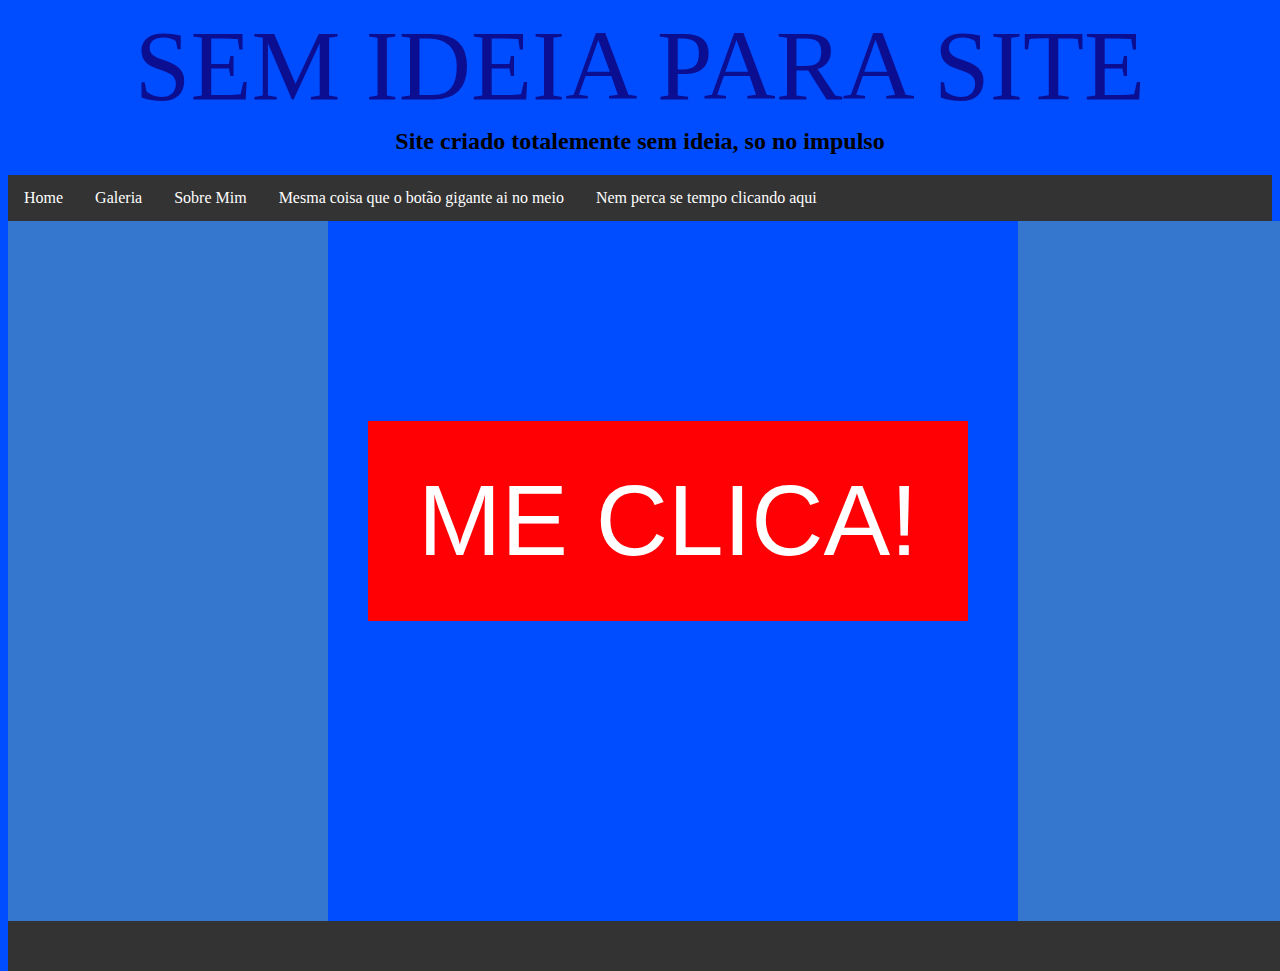
<file: TrabalhoFinal/index.html>
<!doctype html>
<html>
<head>
<meta charset="utf-8">
<title>SiteSemIdeias</title>
<link href="myStyles.css" rel="stylesheet">
<link href="geral.css" rel="stylesheet">
</head>

<body>

<center><div id="titulo">SEM IDEIA PARA SITE</div>

<h2>Site criado totalemente sem ideia, so no impulso</h2></center>
<ul>
  <li><a class="active" href="">Home</a></li>
  <li><a href="galeria.html">Galeria</a></li>
  <li><a href="sobreMim.html">Sobre Mim</a></li>
  <li><a href="joguinho.html">Mesma coisa que o botão gigante ai no meio</a></li>
  <li><a href="avisei.html">Nem perca se tempo clicando aqui</a></li>
</ul>
<div id="container1">
<a href="joguinho.html"><input type="Button" id="botao1" value="ME CLICA!"></a>
<!--<div id="topo"></div>
<div id="corpo"></div>-->
<div id="esquerda">
	
</div>
<div id="direita"></div>
<div id="rodape">
	
</div>
</div>



</body>
</html>
</file>
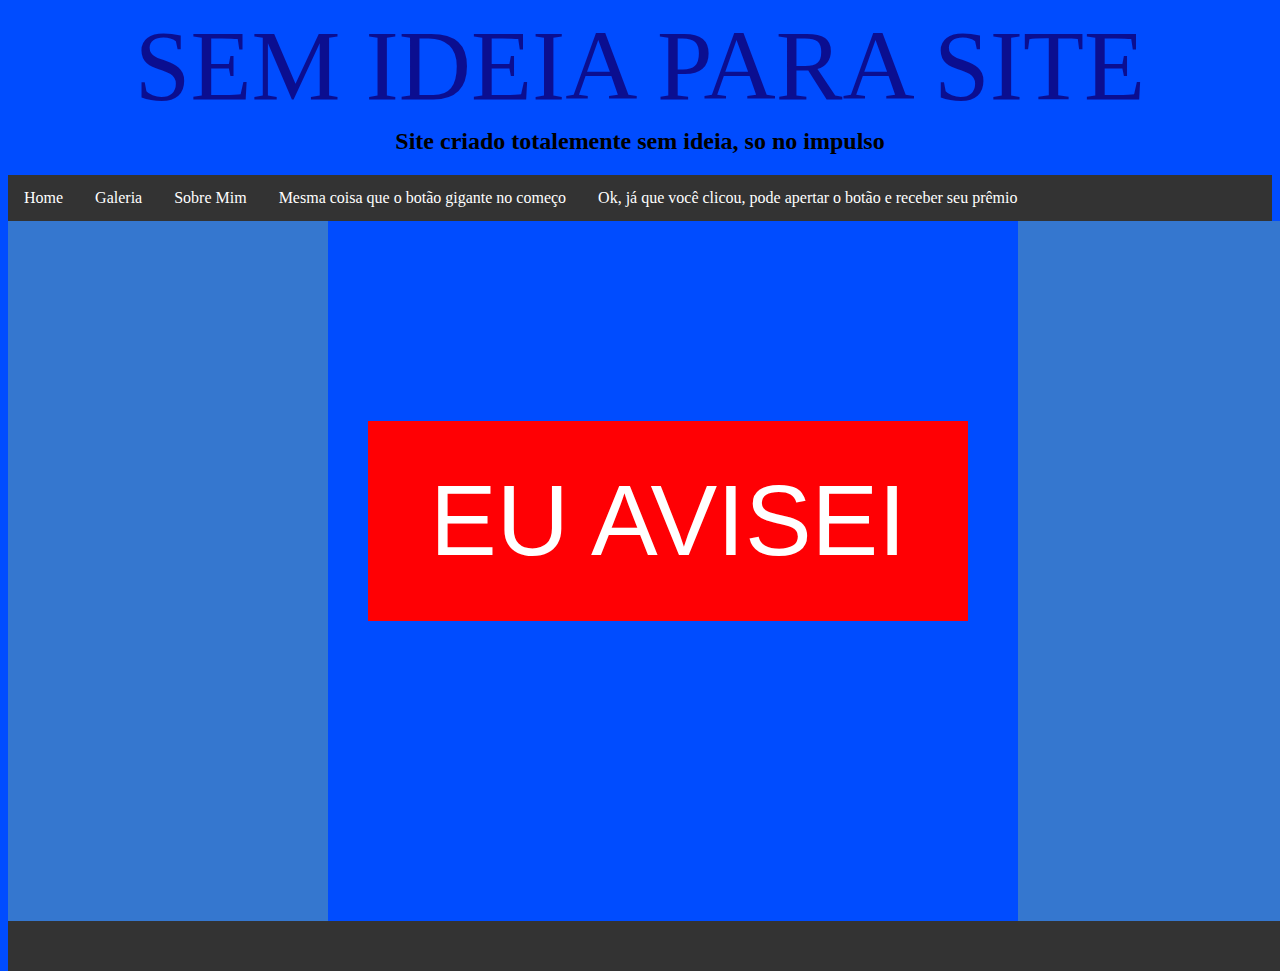
<file: TrabalhoFinal/avisei.html>
<!doctype html>
<html>
<head>
<meta charset="utf-8">
<title>avisei</title>
<link href="myStyles.css" rel="stylesheet">
<link href="geral.css" rel="stylesheet">
</head>

<body>
<center><div id="titulo">SEM IDEIA PARA SITE</div>

<h2>Site criado totalemente sem ideia, so no impulso</h2></center>
<ul>
  <li><a class="active" href="index.html">Home</a></li>
  <li><a href="galeria.html">Galeria</a></li>
  <li><a href="sobreMim.html">Sobre Mim</a></li>
  <li><a href="joguinho.html">Mesma coisa que o botão gigante no começo</a></li>
  <li><a href="">Ok, já que você clicou, pode apertar o botão e receber seu prêmio</a></li>
</ul>
<div id="container1">
<a href="https://www.youtube.com/watch?v=dQw4w9WgXcQ"><input type="Button" id="botao1" value="EU AVISEI"></a>
<div id="esquerda">
	
</div>
<div id="direita"></div>
<div id="rodape"></div>
</div>
</body>
</html>
</file>
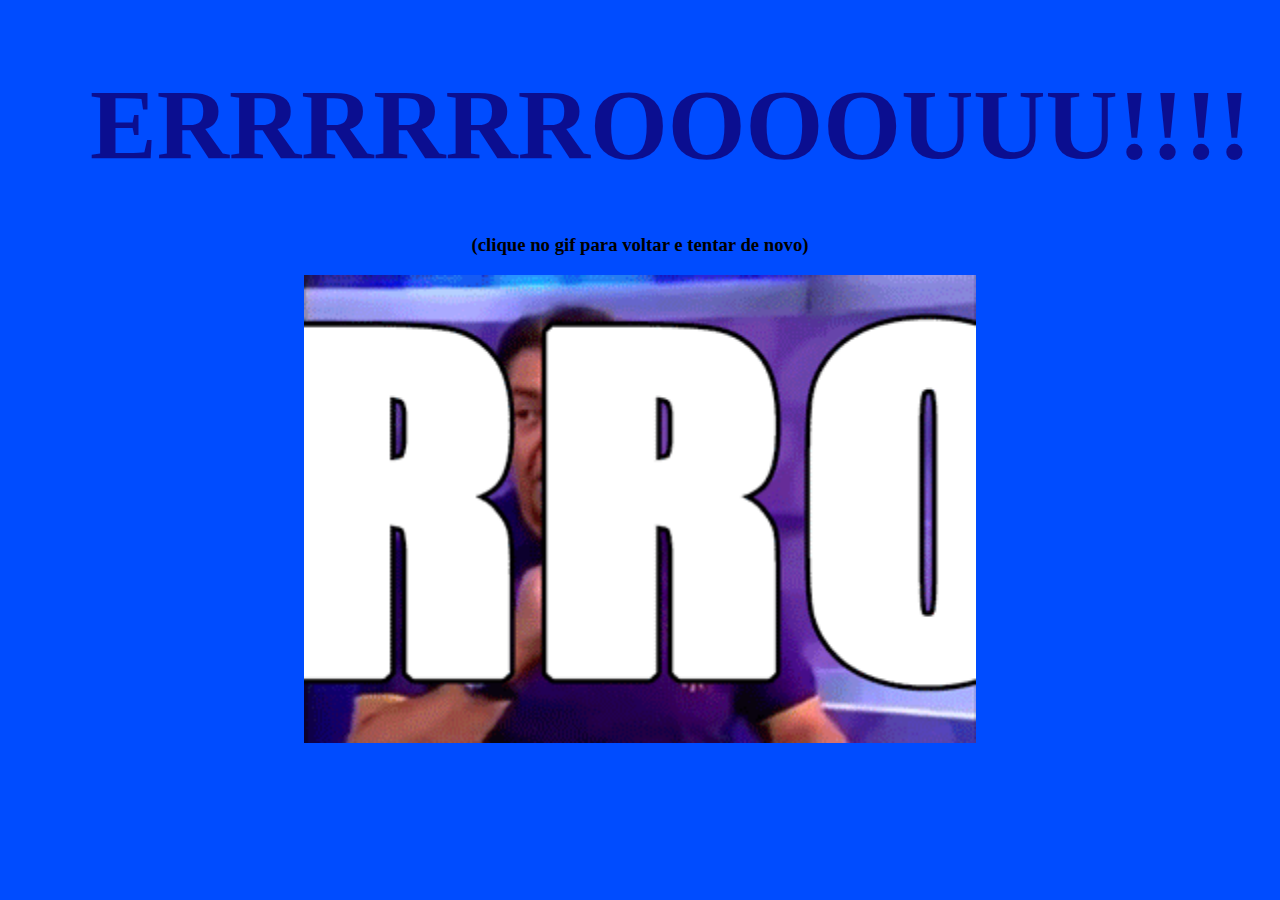
<file: TrabalhoFinal/ERROU.html>
<!doctype html>
<html>
<head>
<meta charset="utf-8">
<title>ERRRRRROU!</title>
<link href="myStyles.css" rel="stylesheet">
<link href="geral.css" rel="stylesheet">
</head>

<body>

<center>
	<h1 id="titulo">ERRRRRROOOOUUU!!!!</h1>
    <h3>(clique no gif para voltar e tentar de novo)</h3>
	<a href="joguinho.html"><img src = "img/ERROU.gif" id="errou" alt="errooou!"></a>
</center>

</body>
</html>
</file>
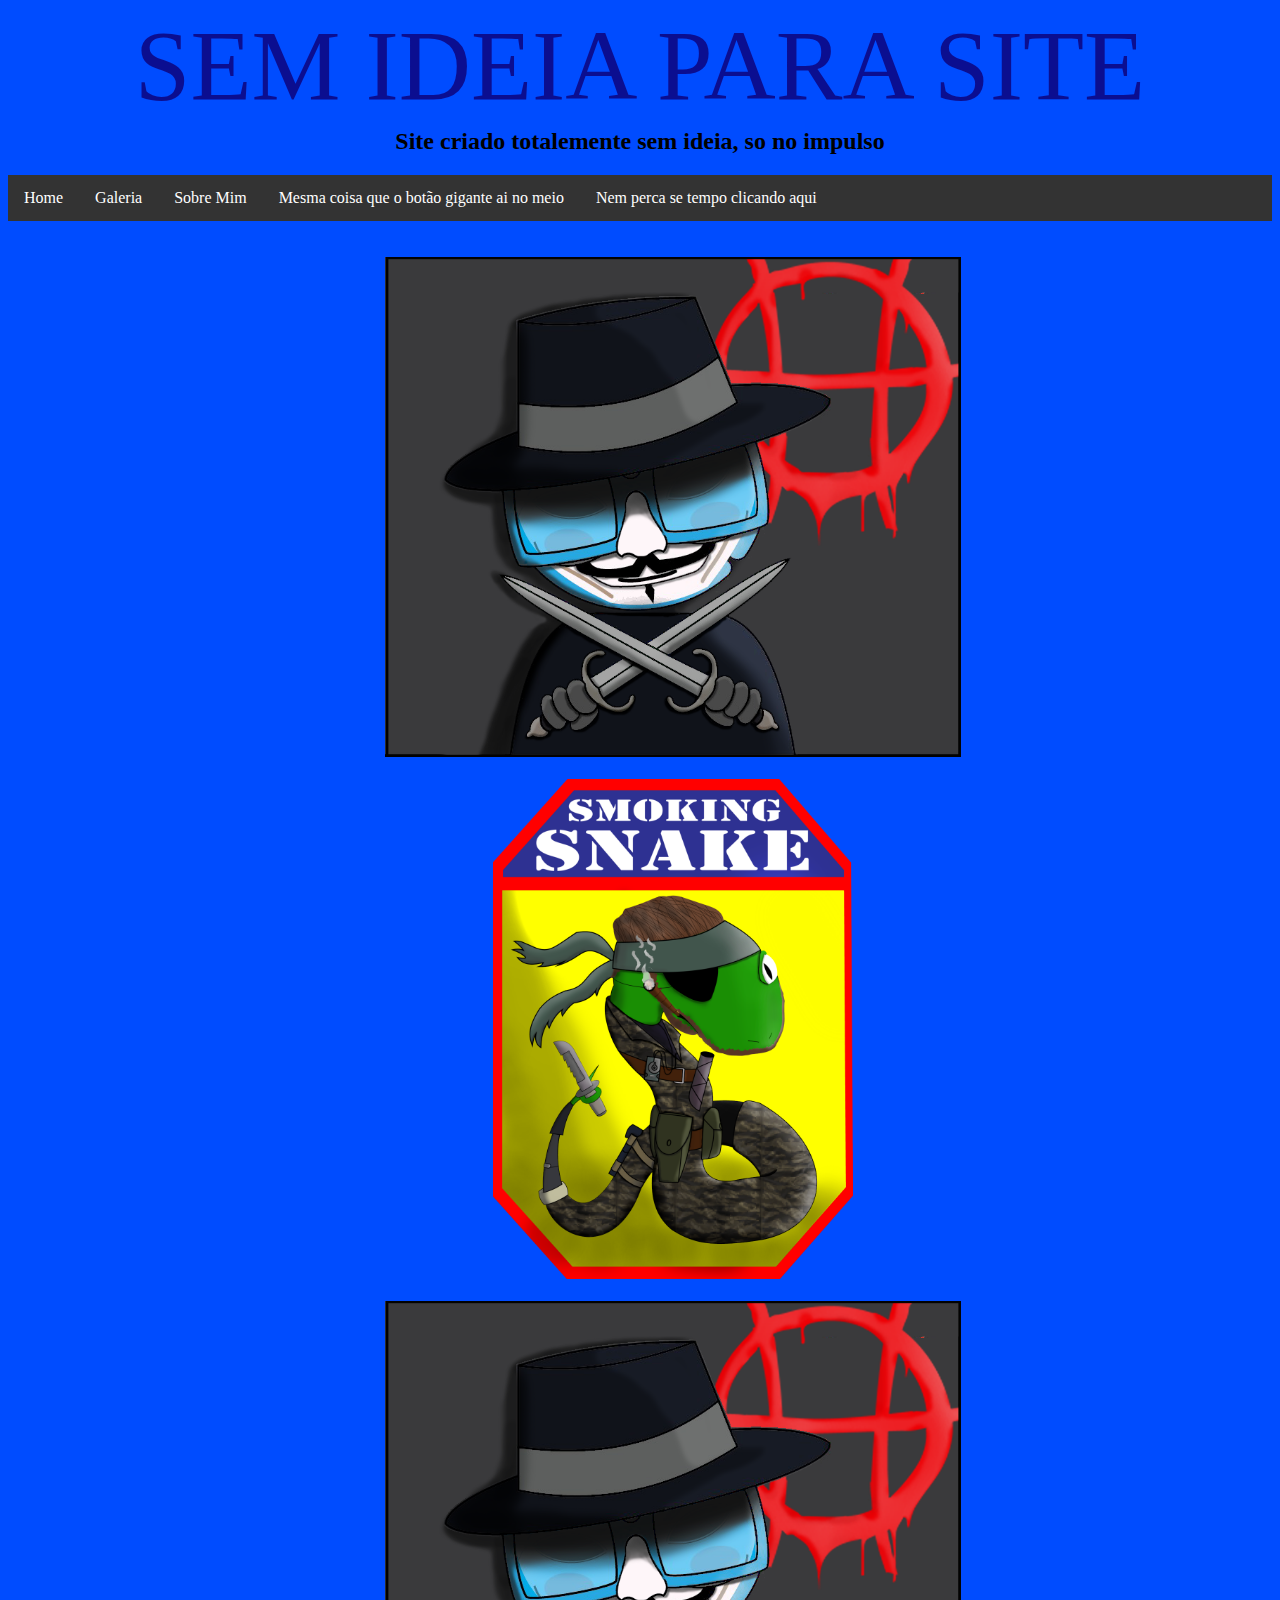
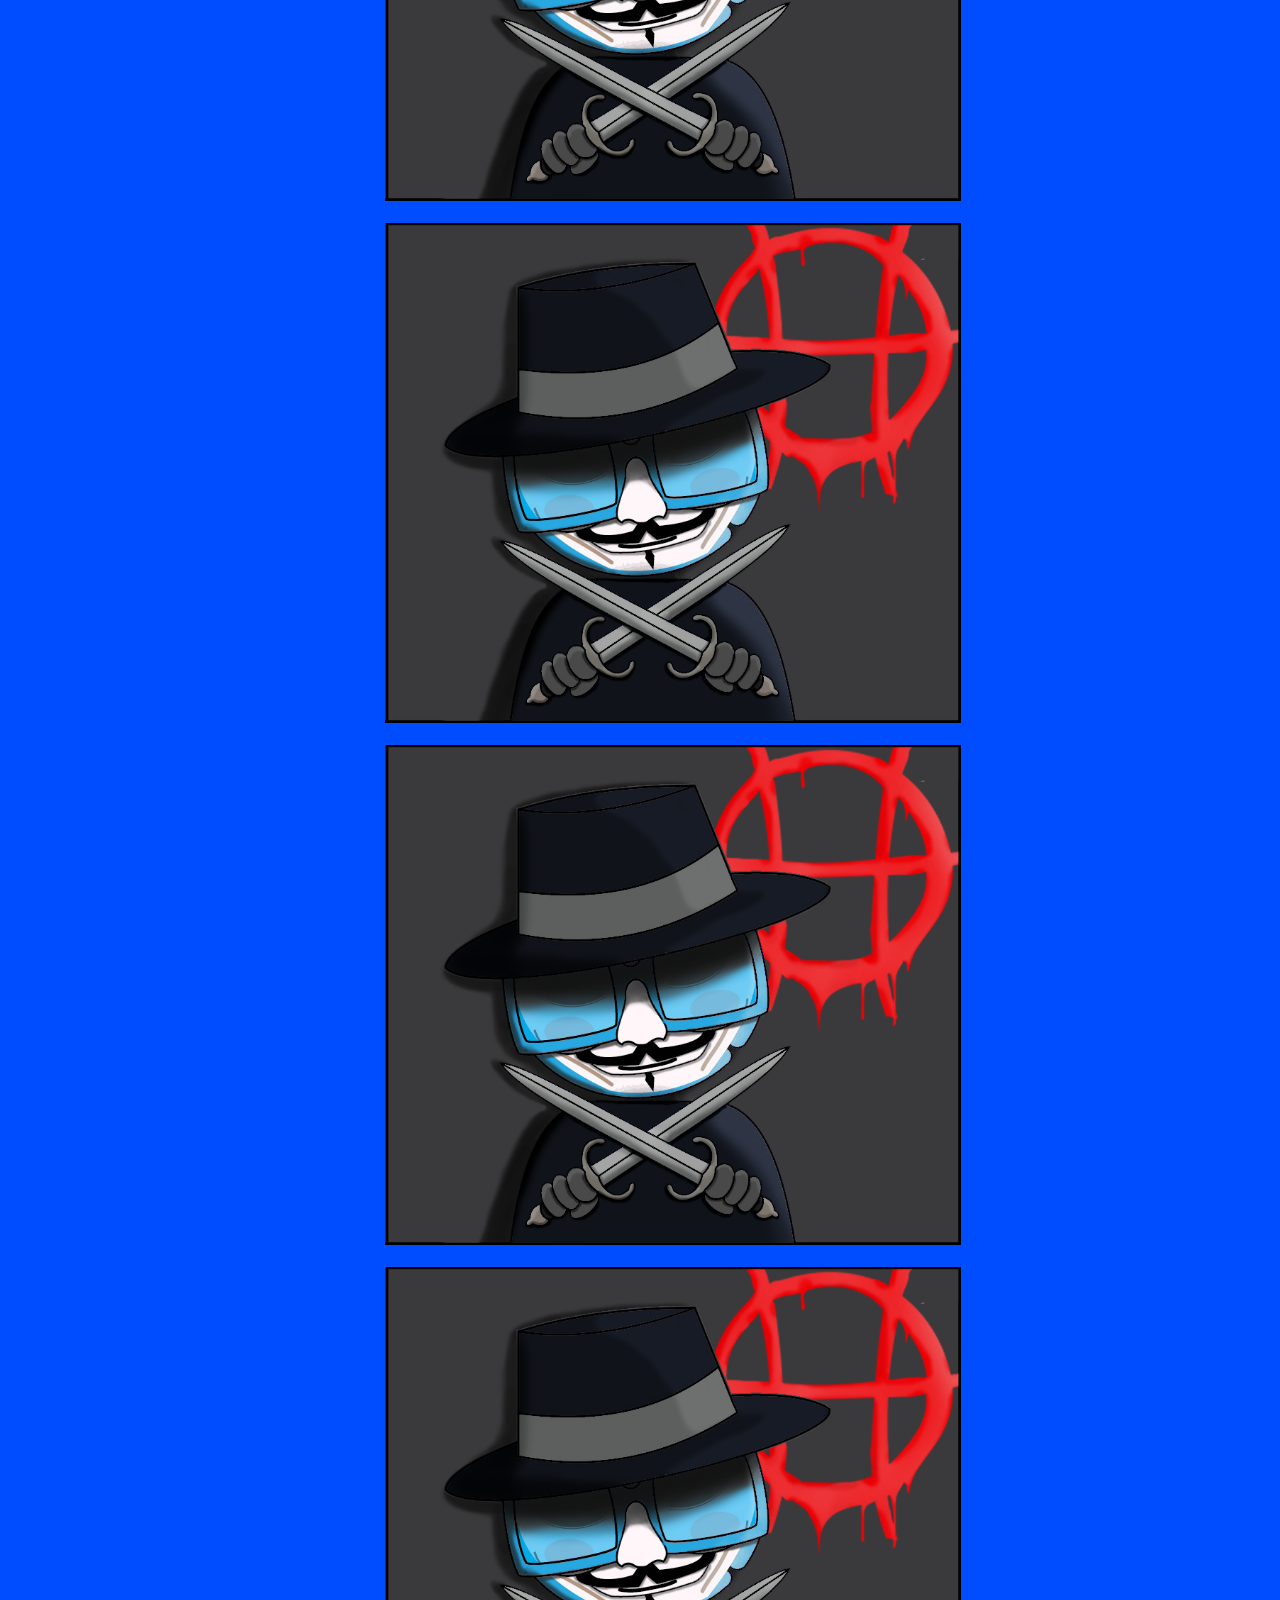
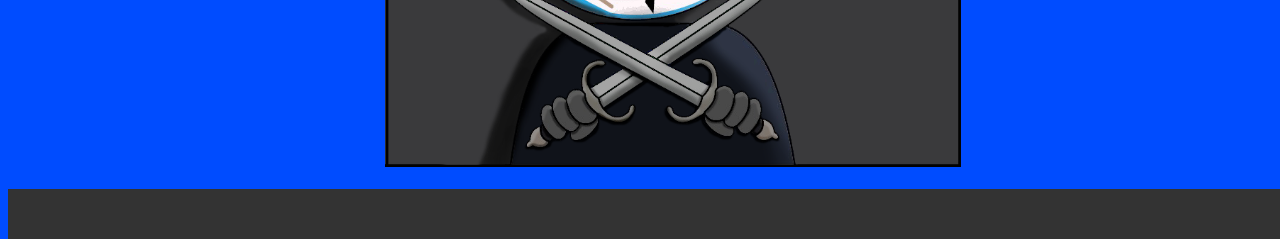
<file: TrabalhoFinal/galeria.html>
<!doctype html>
<html>
<head>
<meta charset="utf-8">
<title>Galeria</title>
<link href="myStyles.css" rel="stylesheet">
<link href="geral.css" rel="stylesheet">
</head>

<body>

<center><div id="titulo">SEM IDEIA PARA SITE</div>

<h2>Site criado totalemente sem ideia, so no impulso</h2></center>
<ul>
  <li><a class="active" href="index.html">Home</a></li>
  <li><a href="">Galeria</a></li>
  <li><a href="sobreMim.html">Sobre Mim</a></li>
  <li><a href="joguinho.html">Mesma coisa que o botão gigante ai no meio</a></li>
  <li><a href="avisei.html">Nem perca se tempo clicando aqui</a></li>
</ul>
<div id="container1">
<center>
<br><br>
<img src="img/H for huxley-avatar.png" alt="arte" id="arte">
<br><br>
<img src="img/Cobra Fumante Big Boss.png" alt="arte" id="arte">
<br><br>
<img src="img/H for huxley-avatar.png" alt="arte" id="arte">
<br><br>
<img src="img/H for huxley-avatar.png" alt="arte" id="arte">
<br><br>
<img src="img/H for huxley-avatar.png" alt="arte" id="arte">
<br><br>
<img src="img/H for huxley-avatar.png" alt="arte" id="arte">
<br><br>
</center>
<div id="rodape">
	
</div>
</div>



</body>
</html>
</file>
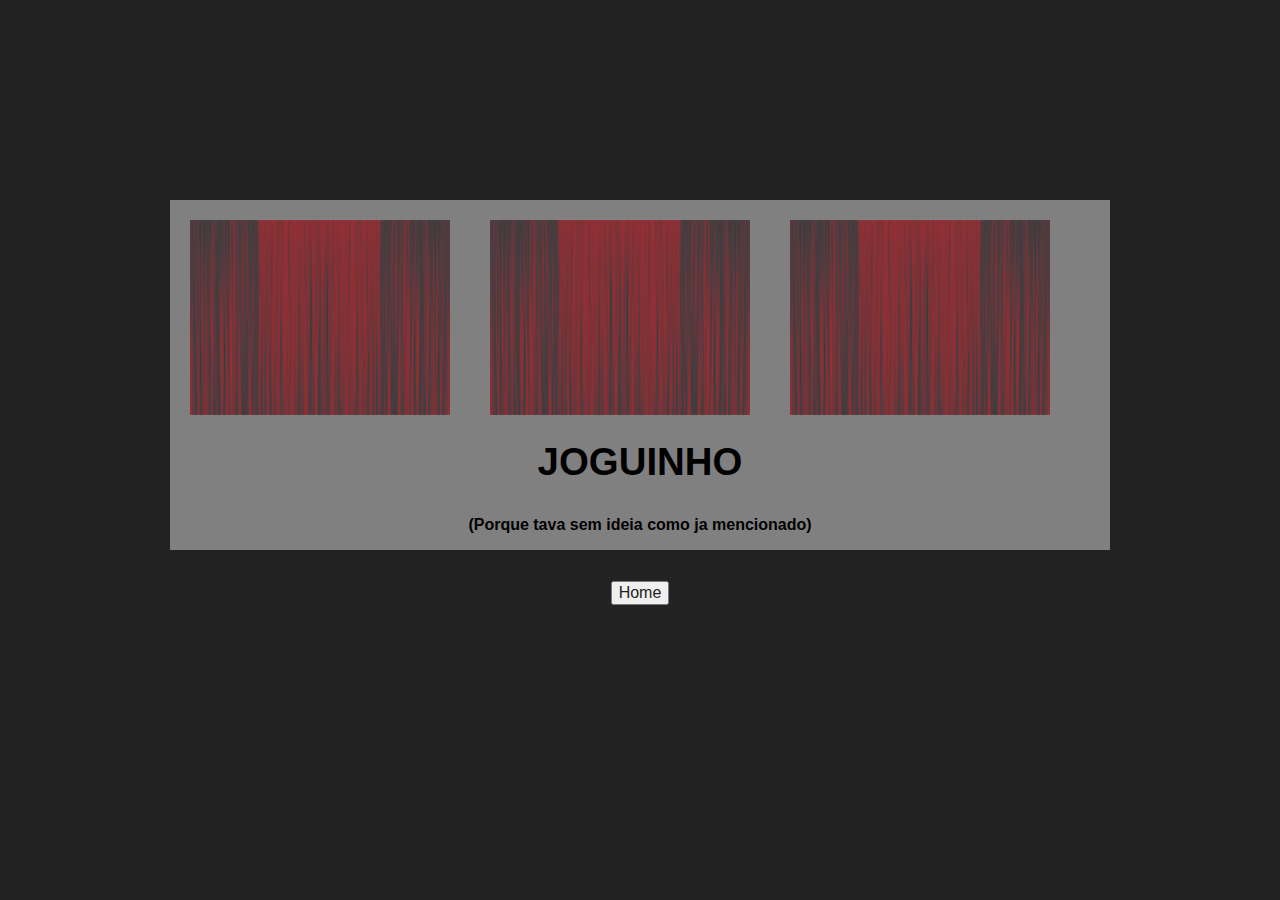
<file: TrabalhoFinal/joguinho.html>
<!DOCTYPE HTML>
<html lang="en-US">
<head>
	<meta charset="UTF-8">
	<title>joguinho</title>
    
    <script src="js/jquery.1.10.2.min.js"></script>
	<script src="js/main.js"></script>
    <link rel="stylesheet" href="css/normalize.css" />
    <link rel="stylesheet" href="css/main.css" />
    <link rel="stylesheet" href="css/magic.min.css" />
    <link href="myStyles.css" rel="stylesheet">
    
    
</head>
<body>
    <div id="titulo"></div>
	<div class="container">

		
		<div class="box">
			<div class="box-content">
				<div class="box-wrapper">
					OPÇÃO MISTERIOSA 1				
				</div>
			</div>
			<div class="box-overlay magictime" data-hover="slideUp" data-return="slideUpRetourn">
				<img src="img/cortina.jpg" alt="" />
			</div>
			<a class="link" href="Opcao1.html" ></a>						
		</div>
		
		<div class="box">
			<div class="box-content">
				<div class="box-wrapper">
					OPÇÃO MISTERIOSA 2					
				</div>	
			</div>
			<div class="box-overlay magictime" data-hover="slideUp" data-return="slideUpRetourn">
				<img src="img/cortina.jpg" alt="" />
			</div>
			<a class="link" href="ERROU.html"></a>	
		</div>
		
		<div class="box">
			<div class="box-content">
				<div class="box-wrapper">
					OPÇÃO MISTERIOSA 3				
				</div>	
			</div>
			<div class="box-overlay magictime" data-hover="slideUp" data-return="slideUpRetourn">
				<img src="img/cortina.jpg" alt="" />
			</div>
			<a class="link" href="op3.html"></a>	
		</div>	
        
        <div id="joguinho">
        	<center><br><br><br><br><strong><h1>JOGUINHO</h1></strong>
            <h4>(Porque tava sem ideia como ja mencionado)</h4></center>
            <br>
            <a href="index.html"><input type="button" value="Home"></a>
        </div>
		
	</div>
	
</body>

<!--target="_blank"-->

</html>
</file>
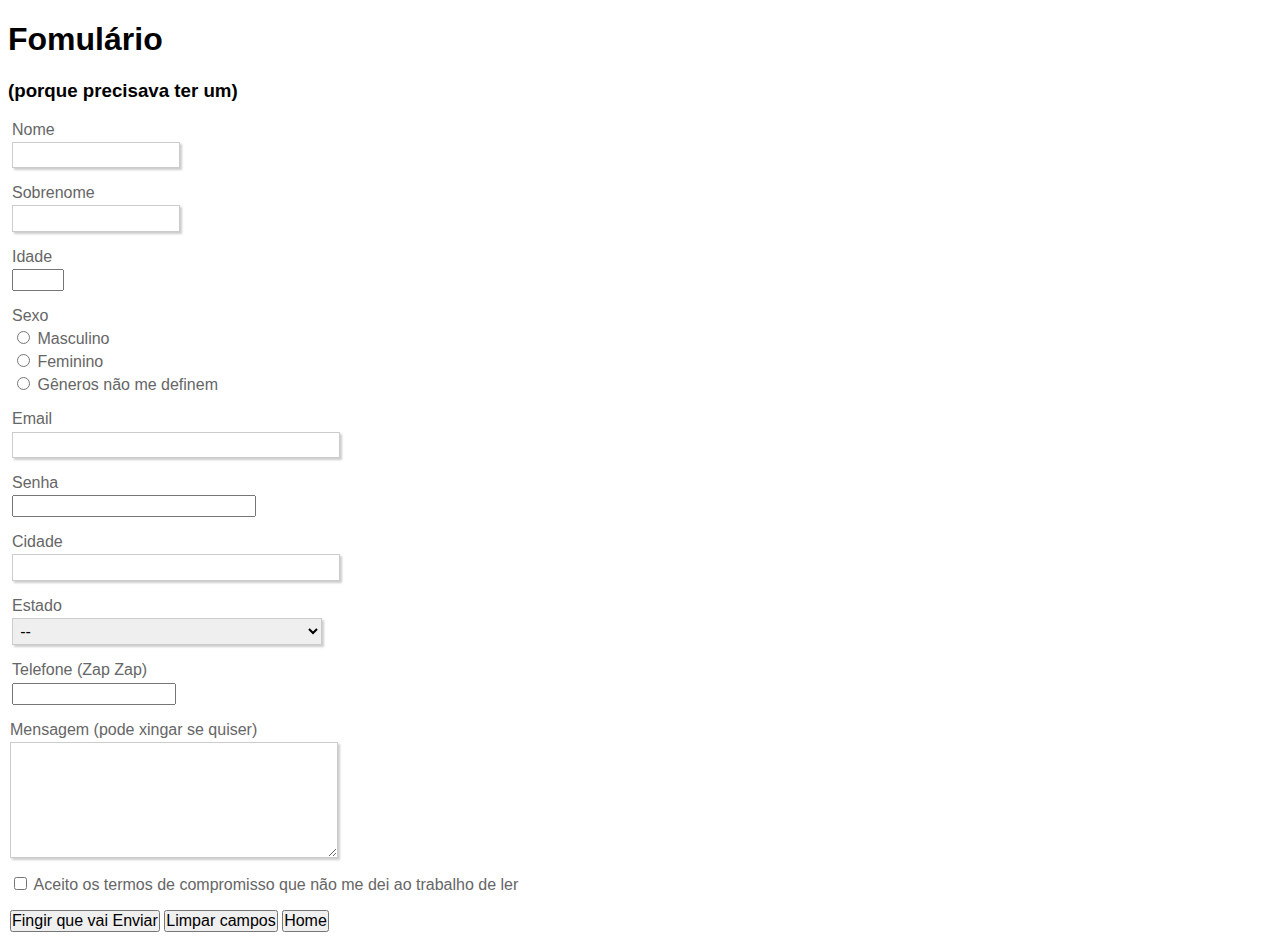
<file: TrabalhoFinal/op3.html>
<!doctype html>
<html>
<head>
<meta charset="utf-8">
<title>opcao3</title>
<link href="myStyles.css" rel="stylesheet">
<link rel="stylesheet" href="CorFormulario.css" type="text/css">
</head>

<body>

<h1>Fomulário</h1><h3>(porque precisava ter um)</h3>

<form>
	
	<fieldset>
	
		<fieldset>
			<div class="campo">
				<label for="nome">Nome</label>
				<input type="text" id="nome" name="nome" style="width: 10em" value="">
			</div>
			<div class="campo">
				<label for="snome">Sobrenome</label>
				<input type="text" id="snome" name="snome" style="width: 10em" value="">
			</div>
			<div class="campo">
				<label for="age">Idade</label>
				<input type="number" id="age" name="age" style="width: 3em" value="">
			</div>
		</fieldset>	
		
		<fieldset>
			<div class="campo">
				<label for="sexo">Sexo</label>
				<label><input type="radio" name="sexo" value="masc"> Masculino</label>
				<label><input type="radio" name="sexo" value="fem"> Feminino</label>
				<label><input type="radio" name="sexo" value="fem"> Gêneros não me definem</label>
			</div>
		</fieldset>	
		
		
	  <fieldset>
			<div class="campo">
				<label for="email">Email</label>
				<label><input type="email" id="email" name="email" style="width: 20em" value="" ></label>
			</div>
		  <div class="campo">
			  <label for="password">Senha</label>
				<label><input type="password" id="password" name="password" style="width: 15em" value="" ></label>
			</div>
		</fieldset>	
		
	  <fieldset>
			<div class="campo">
				<label for="city">Cidade</label>
				<label><input type="text" id="city" name="city" style="width: 20em" value="" ></label>
			</div>
			<div class="campo">
				<label for="state">Estado</label>
				<label>
					<select name="state" id="state">
						<option value="">--</option>
						<option value="">Alagoas</option>
						<option value="">Pernambuco</option>
						<option value="">Acre (sabemos que não)</option>
						<option value="">São Paulo</option>
						<option value="">Rio de Janeiro</option>
						<option value="">Minas Gerais</option>
						<option value="">Outro estado que não lembro e não ligo</option>
					</select>
				</label>
			</div>
		</fieldset>	
		
		<fieldset>	
	  	<div class="campo">
           <label for="phone">Telefone (Zap Zap)</label>
            <label>
                <input type="number" id="phone" name="phone" style="width: 10em" value="">
            </label>
        </div>
        </fieldset>	
        
        <div class="campo">
            <label for="mensagem">Mensagem (pode xingar se quiser)</label>
            <textarea rows="6" style="width: 20em" id="mensagem" name="mensagem"></textarea>
        </div>
		
		<div class="campo">
            <label>
                <input type="checkbox" name="terms" value="1"> Aceito os termos de compromisso que não me dei ao trabalho de ler
            </label>
        </div>
		
	  <input type="submit" value="Fingir que vai Enviar">
	  <input type="reset" value="Limpar campos">
      <a href="index.html"><input type="button" value="Home"></a>
	</fieldset> 
</form>
</body>
</html>
</file>
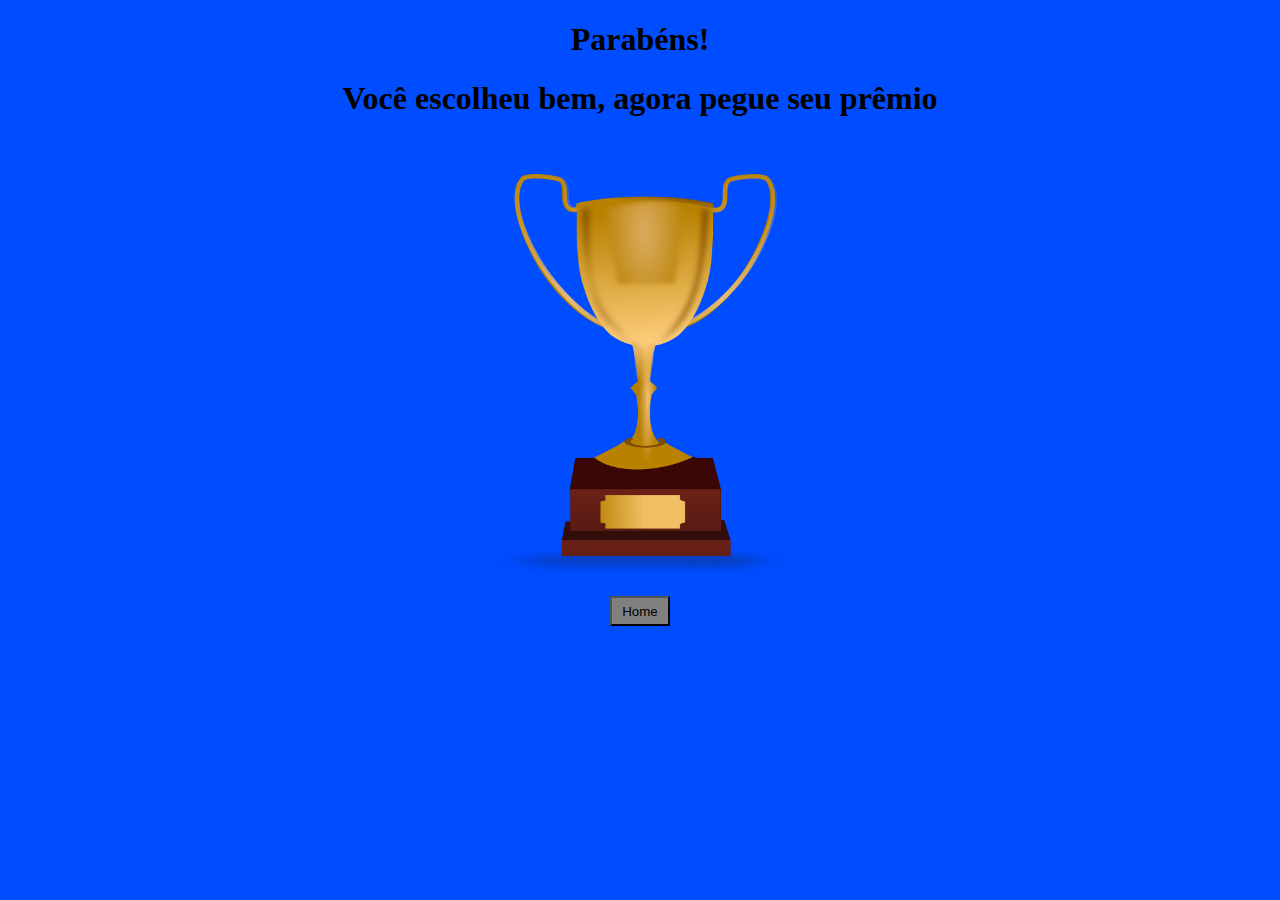
<file: TrabalhoFinal/Opcao1.html>
<!doctype html>
<html>
<head>
<meta charset="utf-8">
<title>Opcao1</title>
    <link href="myStyles.css" rel="stylesheet">
    <link href="geral.css" rel="stylesheet">
    <style>
    	#b{
			background-color: gray;
			height: 30px;
			width: 60px;
		}
		
		#trofeu, #sumiu{
			height: 400px;
		}
		
    </style>
    
<script>
	function sumir (imagem){
		document.getElementById("trofeu").src = "img/" + imagem;
	}
	
</script>
    
</head>

<body>

<center><h1>Parabéns!</h1>
	<h1>Você escolheu bem, agora pegue seu prêmio</h1>
    <br><br>
    <img src="img/trofeu.png" id="trofeu" onmousemove="sumir('sumiu.png')" onmouseout="sumir('trofeu.png')" alt="pegue o trofeu">
    <br><br>
    <a href="index.html"><input type="button" value="Home" id="b"></a>
</center>

</body>
</html>
</file>
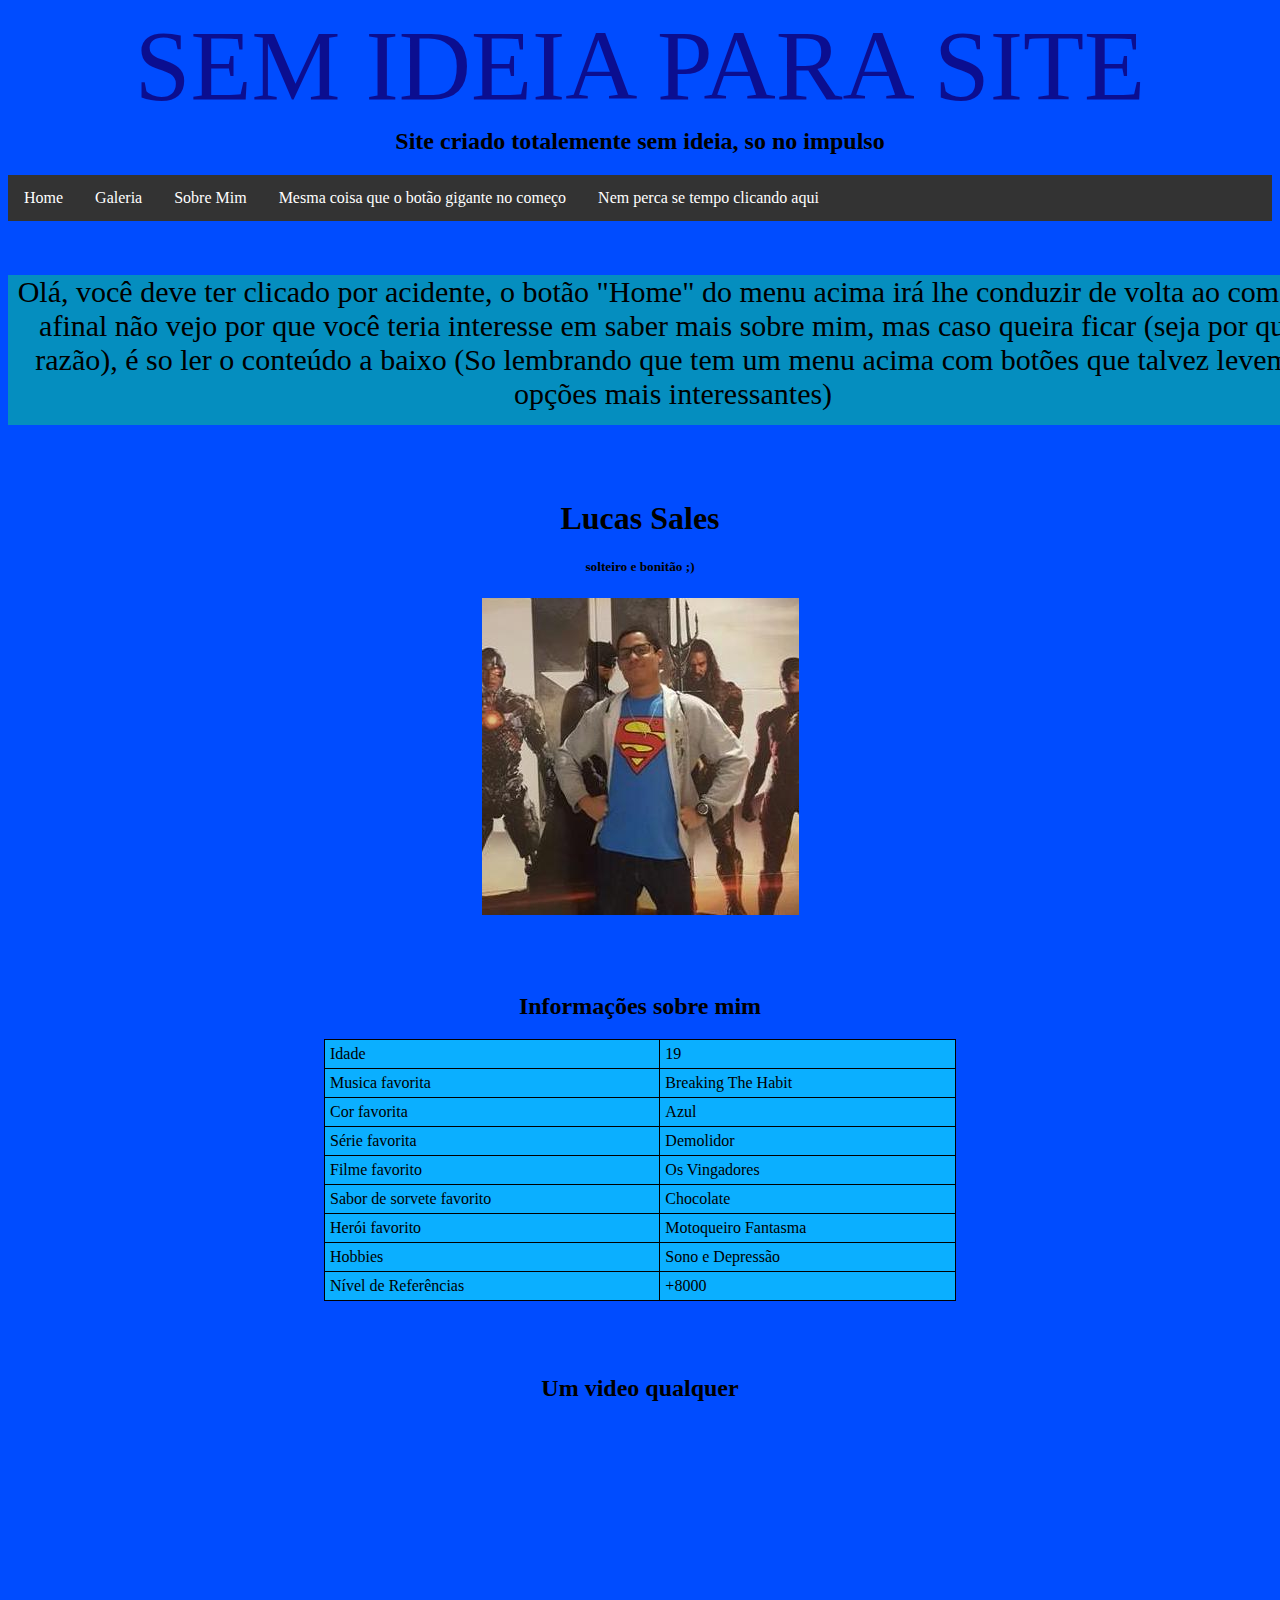
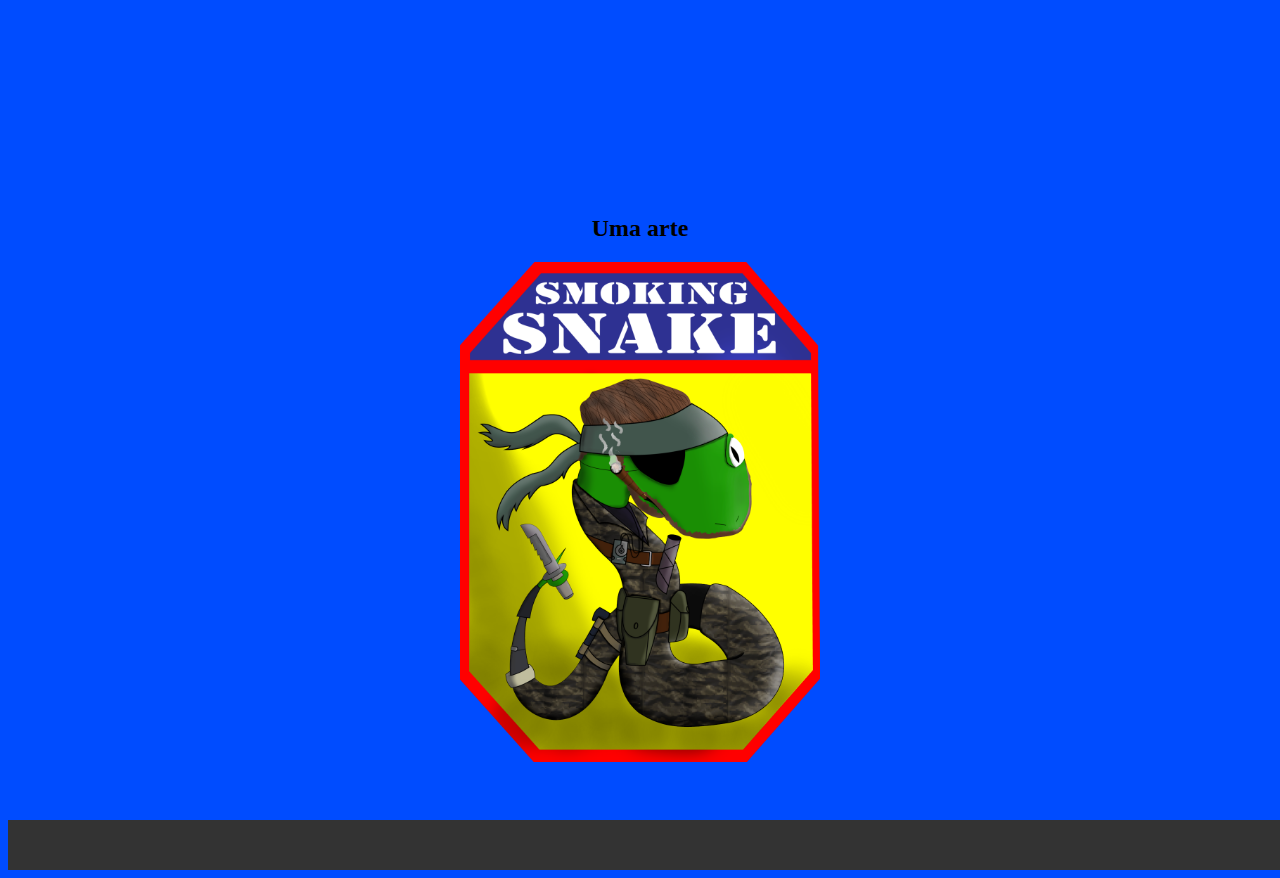
<file: TrabalhoFinal/sobreMim.html>
<!doctype html>
<html>
<head>
<meta charset="utf-8">
<title>sobreMim</title>
<link href="myStyles.css" rel="stylesheet">
<link href="geral.css" rel="stylesheet">

<style>
container2{
	backgorund-color: black;
	height: 500px;
	width: 300px;
}
</style>


</head>

<body>

<center><div id="titulo">SEM IDEIA PARA SITE</div>

<h2>Site criado totalemente sem ideia, so no impulso</h2></center>
<ul>
  <li><a class="active" href="index.html">Home</a></li>
  <li><a href="galeria.html">Galeria</a></li>
  <li><a href="">Sobre Mim</a></li>
  <li><a href="joguinho.html">Mesma coisa que o botão gigante no começo</a></li>
  <li><a href="avisei.html">Nem perca se tempo clicando aqui</a></li>
</ul>

<div id="container2" >
<br><br><br>
<center><div id="aviso">
Olá, você deve ter clicado por acidente, o botão "Home" do menu acima irá lhe conduzir de volta ao começo, afinal não vejo por que 
você teria interesse em saber mais sobre mim, mas caso queira ficar (seja por qual razão), é so ler o conteúdo a baixo (So lembrando que tem
um menu acima com botões que talvez levem a opções mais interessantes)
</div></center>
<br><br><br>
<center>
<h1>Lucas Sales</h1>
<h5>solteiro e bonitão ;)</h5>
<img src="img/avatar.jpg" alt="o belíssimo criador desse site posando">
</center>

<br><br><br>
<center><h2>Informações sobre mim</h2></center>
<center><table style="width:50%" >
  <tr>
    <td>Idade</td>
    <td>19</td> 
  </tr>
  <tr>
    <td>Musica favorita</td>
    <td>Breaking The Habit</td> 
  </tr>
   <tr>
    <td>Cor favorita</td>
    <td>Azul</td> 
  </tr>
   <tr>
    <td>Série favorita</td>
    <td>Demolidor</td> 
  </tr>
  <tr>
    <td>Filme favorito</td>
    <td>Os Vingadores</td> 
  </tr>
  <tr>
    <td>Sabor de sorvete favorito</td>
    <td>Chocolate</td> 
  </tr>
  <tr>
    <td>Herói favorito</td>
    <td>Motoqueiro Fantasma</td> 
  </tr>
  <tr>
    <td>Hobbies</td>
    <td>Sono e Depressão</td> 
  </tr>
  <tr>
    <td>Nível de Referências</td>
    <td>+8000</td> 
  </tr>


</table></center>
<br><br><br>

<center><h2>Um video qualquer</h2>
<iframe width="560" height="315" src="https://www.youtube.com/embed/lXm7RUJOGkQ" frameborder="0" allowfullscreen></iframe>
</center>

<br><br><br>

<center><h2>Uma arte</h2>
<img src="img/Cobra Fumante Big Boss.png" alt="uma arte minha, smoking snake" id="arte">
</center>

<br><br><br>
<div id="rodape">
	
</div>
</div>

</body>
</html>
</file>
<file: TrabalhoFinal/myStyles.css>
@charset "utf-8";
/* CSS Document */

a{
	text-decoration: none;
	color: black;
}

#container1{
	background-image: url("");
	width: 1330px;
	height: 560px;
}

#topo{
	background-color: green;
	width: 900px;
	height: 119px;
	
}

#corpo{
	background-color: blue;
	margin: auto;
	width: 1600px;
	height: 55px;
	padding: 10px 5px 0px 5px;
}

#esquerda{
	float: left;
	width: 320px;
	height: 700px;
	background-color: #3577CF;
}

#direita{
	float: right;
	width: 320px;
	height: 700px;
	background-color: #3577CF;
}

#rodape{
	background-color: #333;
	clear: both;
	width: 1330px;
	height: 50px;
}

#titulo{
	font-size: 100px; 
	width: 1100px;
	height:100px;
	text-align: inherit;
	color: #0B0E90;
}

#botao1{
	background-color: #FF0004;
	width: 600px;
	height: 200px;
    border: none;
    color: white;
    padding: 16px 32px;
    text-decoration: none;
	font-size: 100px;
    margin: 200px 40px;
    cursor: pointer;
}

#errou{
	width: 672px;
	height: 468px;
}

ul {
    list-style-type: none;
    margin: 0;
    padding: 0;
    overflow: hidden;
    background-color: #333;
}

li {
    float: left;
	background-color: #333;
}

li a {
    display: block;
    color: white;
    text-align: center;
    padding: 14px 16px;
    text-decoration: none;
	background-color: #333;
}

li a:hover {
    background-color: #111;
}

#posters{
	width: 220.5px;
	height: 472px;	
	align-content: center;
	padding: 10px 10px 2px 2px;
}

#joguinho{
	text-align: center;
	background-color: gray;
	color: black;
	float: none;
	height: 350px;
}

table, th, td {
    border: 1px solid black;
    border-collapse: collapse;
	background-color: #0BAFFF;
}
th, td {
    padding: 5px;
    text-align: left;
}

#aviso{
	width: 1330px;	
	height: 150px;
	background-color: #058EBF;
	text-align:center;
	color: #000000;
	font-size: 30px;
}


#arte{
	height:500px;
}
</file>
<file: TrabalhoFinal/geral.css>
@charset "utf-8";
/* CSS Document */

*{
	background-color: #004CFF;
}
</file>
<file: TrabalhoFinal/css/main.css>
body {
	font-family:arial;
	background: #222;
	margin-top:30px;
}

.container {
	width: 940px;
	padding:20px;
	margin:50px auto 0 auto;
}

.box {
	width:260px;
	height:195px;
	margin:20px;
	float:left;
	position: relative;
}

.box-content {
	display:block;
	padding:20px;
	width: 100%;
	height: 100%;
	background: #333;
	color:#ffffff;
	-webkit-box-sizing: border-box;
	-moz-box-sizing: border-box;
	-o-box-sizing: border-box;
}

.box-overlay {
	width: 100%;
	height: 100%;
	position: absolute;
	top:0;
	left:0;
	z-index:10;
}

a.link {
	display:block;
	width: 100%;
	height: 100%;		
	position: absolute;
	top:0;
	left:0;
	z-index:15;		
}

/* custom css styling */
.box-content .box-wrapper {
	width: 100%;
	height: 100%;
	font-size:24px;
	display:block;
	padding:30px 0 10px 0;
	text-align:center;
	margin-bottom:10px;
	border:2px solid #fff;
	-webkit-box-sizing: border-box;
	-moz-box-sizing: border-box;
	-o-box-sizing: border-box;
}
.box-content span.name {
	display:block;
	text-align:center;
	font-family:georgia;
	font-style:italic;
	font-size:14px;
	font-weight:normal;
	margin-top:5px;
}

.box-content .row {
	margin-top:10px;
	font-size:12px;
	color:#ddd;
}



#nav {
	overflow:hidden;
	margin:15px auto;
	padding:0;
	list-style:none;
	width: 590px;
}
	#nav li {
		float:left;
		padding:5px;
		list-style:none;
		text-align:center;
		-webkit-box-sizing: border-box;
		-moz-box-sizing: border-box;
		-o-box-sizing: border-box;
	}
	
	#nav li a {
		text-decoration:none;
		color:#fff;
		display:block;
		width: 100%;
		padding:5px 10px;					
		background: #666;
		-webkit-border-radius: 5px;
		-moz-border-radius: 5px;
		-ms-border-radius: 5px;
		-o-border-radius: 5px;
		border-radius: 5px;
		-webkit-box-sizing: border-box;
		-moz-box-sizing: border-box;
		-o-box-sizing: border-box;		
	}
	
		#nav li a:hover,
		#nav li.current a {
			background: #ccc;
			color:#666;
		}
		

#info {
-webkit-border-radius:5px;
-moz-border-radius:5px;
border-radius:5px;				
background:#fcf8e3;
border:1px solid  #fbeed5;
width:70%;
max-width:900px;
margin:0 auto 20px auto;
font-family:arial;
font-size:12px;
-webkit-box-sizing: border-box;
-moz-box-sizing: border-box;
-o-box-sizing: border-box;
}

#info .info-wrapper {
	padding:10px;
-webkit-box-sizing: border-box;
-moz-box-sizing: border-box;
-o-box-sizing: border-box;

}

#info a {
	color:#c09853;
	text-decoration:none;
}

#info p {
	margin:5px 0 0 0;
}
</file>
<file: TrabalhoFinal/CorFormulario.css>
* {
    margin: 05;
    padding: 0;
}
 
fieldset {
    border: 0;
}
 
body, input, select, textarea, button {
    font-family: sans-serif;
    font-size: 1em;
}
 
.grupo:before, .grupo:after {
    content: " ";
    display: table;
}
 
.grupo:after {
    clear: both;
}
 
.campo {
    margin-bottom: 1em;
}
 
.campo label {
    margin-bottom: 0.2em;
    color: #666;
    display: block;
}
 
fieldset.grupo .campo {
    float:  left;
    margin-right: 1em;
}
 
.campo input[type="text"],
.campo input[type="email"],
.campo input[type="url"],
.campo input[type="tel"],
.campo select,
.campo textarea {
    padding: 0.2em;
    border: 1px solid #CCC;
    box-shadow: 2px 2px 2px rgba(0,0,0,0.2);
    display: block;
}
 
.campo select option {
    padding-right: 1em;
}
 
.campo input:focus, .campo select:focus, .campo textarea:focus {
    background: #FFC;
}
 
.campo label.checkbox {
    color: #000;
    display: inline-block;
    margin-right: 1em;
}
 
.botao {
    font-size: 1.5em;
    background: #F90;
    border: 0;
    margin-bottom: 1em;
    color: #FFF;
    padding: 0.2em 0.6em;
    box-shadow: 2px 2px 2px rgba(0,0,0,0.2);
    text-shadow: 1px 1px 1px rgba(0,0,0,0.5);
}
 
.botao:hover {
    background: #FB0;
    box-shadow: inset 2px 2px 2px rgba(0,0,0,0.2);
    text-shadow: none;
}
 
.botao, select, label.checkbox {
    cursor: pointer;
}
</file>
<file: TrabalhoFinal/css/magic.min.css>
.magictime{-webkit-animation-duration:1s;-moz-animation-duration:1s;-ms-animation-duration:1s;-o-animation-duration:1s;animation-duration:1s;-webkit-animation-fill-mode:both;-moz-animation-fill-mode:both;-ms-animation-fill-mode:both;-o-animation-fill-mode:both;animation-fill-mode:both;}.magic{-webkit-animation-name:magic;-moz-animation-name:magic;-ms-animation-name:magic;-o-animation-name:magic;animation-name:magic;}.openDownLeft{-webkit-animation-name:openDownLeft;-moz-animation-name:openDownLeft;-ms-animation-name:openDownLeft;-o-animation-name:openDownLeft;animation-name:openDownLeft;}.openDownRight{-webkit-animation-name:openDownRight;-moz-animation-name:openDownRight;-ms-animation-name:openDownRight;-o-animation-name:openDownRight;animation-name:openDownRight;}.openUpLeft{-webkit-animation-name:openUpLeft;-moz-animation-name:openUpLeft;-ms-animation-name:openUpLeft;-o-animation-name:openUpLeft;animation-name:openUpLeft;}.openUpRight{-webkit-animation-name:openUpRight;-moz-animation-name:openUpRight;-ms-animation-name:openUpRight;-o-animation-name:openUpRight;animation-name:openUpRight;}.openDownLeftRetourn{-webkit-animation-name:openDownLeftRetourn;-moz-animation-name:openDownLeftRetourn;-ms-animation-name:openDownLeftRetourn;-o-animation-name:openDownLeftRetourn;animation-name:openDownLeftRetourn;}.openDownRightRetourn{-webkit-animation-name:openDownRightRetourn;-moz-animation-name:openDownRightRetourn;-ms-animation-name:openDownRightRetourn;-o-animation-name:openDownRightRetourn;animation-name:openDownRightRetourn;}.openUpLeftRetourn{-webkit-animation-name:openUpLeftRetourn;-moz-animation-name:openUpLeftRetourn;-ms-animation-name:openUpLeftRetourn;-o-animation-name:openUpLeftRetourn;animation-name:openUpLeftRetourn;}.openUpRightRetourn{-webkit-animation-name:openUpRightRetourn;-moz-animation-name:openUpRightRetourn;-ms-animation-name:openUpRightRetourn;-o-animation-name:openUpRightRetourn;animation-name:openUpRightRetourn;}.openDownLeftOut{-webkit-animation-name:openDownLeftOut;-moz-animation-name:openDownLeftOut;-ms-animation-name:openDownLeftOut;-o-animation-name:openDownLeftOut;animation-name:openDownLeftOut;}.openDownRightOut{-webkit-animation-name:openDownRightOut;-moz-animation-name:openDownRightOut;-ms-animation-name:openDownRightOut;-o-animation-name:openDownRightOut;animation-name:openDownRightOut;}.openUpLeftOut{-webkit-animation-name:openUpLeftOut;-moz-animation-name:openUpLeftOut;-ms-animation-name:openUpLeftOut;-o-animation-name:openUpLeftOut;animation-name:openUpLeftOut;}.openUpRightOut{-webkit-animation-name:openUpRightOut;-moz-animation-name:openUpRightOut;-ms-animation-name:openUpRightOut;-o-animation-name:openUpRightOut;animation-name:openUpRightOut;}.perspectiveDown{-webkit-backface-visibility:visible !important;-moz-backface-visibility:visible !important;-ms-backface-visibility:visible !important;-o-backface-visibility:visible !important;backface-visibility:visible !important;-webkit-animation-name:perspectiveDown;-moz-animation-name:perspectiveDown;-ms-animation-name:perspectiveDown;-o-animation-name:perspectiveDown;animation-name:perspectiveDown;}.perspectiveLeft{-webkit-backface-visibility:visible !important;-moz-backface-visibility:visible !important;-ms-backface-visibility:visible !important;-o-backface-visibility:visible !important;backface-visibility:visible !important;-webkit-animation-name:perspectiveLeft;-moz-animation-name:perspectiveLeft;-ms-animation-name:perspectiveLeft;-o-animation-name:perspectiveLeft;animation-name:perspectiveLeft;}.perspectiveRight{-webkit-backface-visibility:visible !important;-moz-backface-visibility:visible !important;-ms-backface-visibility:visible !important;-o-backface-visibility:visible !important;backface-visibility:visible !important;-webkit-animation-name:perspectiveRight;-moz-animation-name:perspectiveRight;-ms-animation-name:perspectiveRight;-o-animation-name:perspectiveRight;animation-name:perspectiveRight;}.perspectiveUp{-webkit-backface-visibility:visible !important;-moz-backface-visibility:visible !important;-ms-backface-visibility:visible !important;-o-backface-visibility:visible !important;backface-visibility:visible !important;-webkit-animation-name:perspectiveUp;-moz-animation-name:perspectiveUp;-ms-animation-name:perspectiveUp;-o-animation-name:perspectiveUp;animation-name:perspectiveUp;}.perspectiveDownRetourn{-webkit-backface-visibility:visible !important;-moz-backface-visibility:visible !important;-ms-backface-visibility:visible !important;-o-backface-visibility:visible !important;backface-visibility:visible !important;-webkit-animation-name:perspectiveDownRetourn;-moz-animation-name:perspectiveDownRetourn;-ms-animation-name:perspectiveDownRetourn;-o-animation-name:perspectiveDownRetourn;animation-name:perspectiveDownRetourn;}.perspectiveLeftRetourn{-webkit-backface-visibility:visible !important;-moz-backface-visibility:visible !important;-ms-backface-visibility:visible !important;-o-backface-visibility:visible !important;backface-visibility:visible !important;-webkit-animation-name:perspectiveLeftRetourn;-moz-animation-name:perspectiveLeftRetourn;-ms-animation-name:perspectiveLeftRetourn;-o-animation-name:perspectiveLeftRetourn;animation-name:perspectiveLeftRetourn;}.perspectiveRightRetourn{-webkit-backface-visibility:visible !important;-moz-backface-visibility:visible !important;-ms-backface-visibility:visible !important;-o-backface-visibility:visible !important;backface-visibility:visible !important;-webkit-animation-name:perspectiveRightRetourn;-moz-animation-name:perspectiveRightRetourn;-ms-animation-name:perspectiveRightRetourn;-o-animation-name:perspectiveRightRetourn;animation-name:perspectiveRightRetourn;}.perspectiveUpRetourn{-webkit-backface-visibility:visible !important;-moz-backface-visibility:visible !important;-ms-backface-visibility:visible !important;-o-backface-visibility:visible !important;backface-visibility:visible !important;-webkit-animation-name:perspectiveUpRetourn;-moz-animation-name:perspectiveUpRetourn;-ms-animation-name:perspectiveUpRetourn;-o-animation-name:perspectiveUpRetourn;animation-name:perspectiveUpRetourn;}.puffIn{-webkit-animation-name:puffIn;-moz-animation-name:puffIn;-ms-animation-name:puffIn;-o-animation-name:puffIn;animation-name:puffIn;}.puffOut{-webkit-animation-name:puffOut;-moz-animation-name:puffOut;-ms-animation-name:puffOut;-o-animation-name:puffOut;animation-name:puffOut;}.rotateDown{-webkit-backface-visibility:visible !important;-moz-backface-visibility:visible !important;-ms-backface-visibility:visible !important;-o-backface-visibility:visible !important;backface-visibility:visible !important;-webkit-animation-name:rotateDown;-moz-animation-name:rotateDown;-ms-animation-name:rotateDown;-o-animation-name:rotateDown;animation-name:rotateDown;}.rotateLeft{-webkit-backface-visibility:visible !important;-moz-backface-visibility:visible !important;-ms-backface-visibility:visible !important;-o-backface-visibility:visible !important;backface-visibility:visible !important;-webkit-animation-name:rotateLeft;-moz-animation-name:rotateLeft;-ms-animation-name:rotateLeft;-o-animation-name:rotateLeft;animation-name:rotateLeft;}.rotateRight{-webkit-backface-visibility:visible !important;-moz-backface-visibility:visible !important;-ms-backface-visibility:visible !important;-o-backface-visibility:visible !important;backface-visibility:visible !important;-webkit-animation-name:rotateRight;-moz-animation-name:rotateRight;-ms-animation-name:rotateRight;-o-animation-name:rotateRight;animation-name:rotateRight;}.rotateUp{-webkit-backface-visibility:visible !important;-moz-backface-visibility:visible !important;-ms-backface-visibility:visible !important;-o-backface-visibility:visible !important;backface-visibility:visible !important;-webkit-animation-name:rotateUp;-moz-animation-name:rotateUp;-ms-animation-name:rotateUp;-o-animation-name:rotateUp;animation-name:rotateUp;}.slideDown{-webkit-animation-name:slideDown;-moz-animation-name:slideDown;-ms-animation-name:slideDown;-o-animation-name:slideDown;animation-name:slideDown;}.slideLeft{-webkit-animation-name:slideLeft;-moz-animation-name:slideLeft;-ms-animation-name:slideLeft;-o-animation-name:slideLeft;animation-name:slideLeft;}.slideRight{-webkit-animation-name:slideRight;-moz-animation-name:slideRight;-ms-animation-name:slideRight;-o-animation-name:slideRight;animation-name:slideRight;}.slideUp{-webkit-animation-name:slideUp;-moz-animation-name:slideUp;-ms-animation-name:slideUp;-o-animation-name:slideUp;animation-name:slideUp;}.slideDownRetourn{-webkit-animation-name:slideDownRetourn;-moz-animation-name:slideDownRetourn;-ms-animation-name:slideDownRetourn;-o-animation-name:slideDownRetourn;animation-name:slideDownRetourn;}.slideLeftRetourn{-webkit-animation-name:slideLeftRetourn;-moz-animation-name:slideLeftRetourn;-ms-animation-name:slideLeftRetourn;-o-animation-name:slideLeftRetourn;animation-name:slideLeftRetourn;}.slideRightRetourn{-webkit-animation-name:slideRightRetourn;-moz-animation-name:slideRightRetourn;-ms-animation-name:slideRightRetourn;-o-animation-name:slideRightRetourn;animation-name:slideRightRetourn;}.slideUpRetourn{-webkit-animation-name:slideUpRetourn;-moz-animation-name:slideUpRetourn;-ms-animation-name:slideUpRetourn;-o-animation-name:slideUpRetourn;animation-name:slideUpRetourn;}.swap{-webkit-animation-name:swap;-moz-animation-name:swap;-ms-animation-name:swap;-o-animation-name:swap;animation-name:swap;}.twisterInDown{-webkit-animation-name:twisterInDown;-moz-animation-name:twisterInDown;-ms-animation-name:twisterInDown;-o-animation-name:twisterInDown;animation-name:twisterInDown;}.twisterInUp{-webkit-animation-name:twisterInUp;-moz-animation-name:twisterInUp;-ms-animation-name:twisterInUp;-o-animation-name:twisterInUp;animation-name:twisterInUp;}.vanishIn{-webkit-animation-name:vanishIn;-moz-animation-name:vanishIn;-ms-animation-name:vanishIn;-o-animation-name:vanishIn;animation-name:vanishIn;}.vanishOut{-webkit-animation-name:vanishOut;-moz-animation-name:vanishOut;-ms-animation-name:vanishOut;-o-animation-name:vanishOut;animation-name:vanishOut;}.swashOut{-webkit-animation-name:swashOut;-moz-animation-name:swashOut;-ms-animation-name:swashOut;-o-animation-name:swashOut;animation-name:swashOut;}.swashIn{-webkit-animation-name:swashIn;-moz-animation-name:swashIn;-ms-animation-name:swashIn;-o-animation-name:swashIn;animation-name:swashIn;}.foolishOut{-webkit-animation-name:foolishOut;-moz-animation-name:foolishOut;-ms-animation-name:foolishOut;-o-animation-name:foolishOut;animation-name:foolishOut;}.foolishIn{-webkit-animation-name:foolishIn;-moz-animation-name:foolishIn;-ms-animation-name:foolishIn;-o-animation-name:foolishIn;animation-name:foolishIn;}.holeOut{-webkit-animation-name:holeOut;-moz-animation-name:holeOut;-ms-animation-name:holeOut;-o-animation-name:holeOut;animation-name:holeOut;}.tinRightOut{-webkit-animation-name:tinRightOut;-moz-animation-name:tinRightOut;-ms-animation-name:tinRightOut;-o-animation-name:tinRightOut;animation-name:tinRightOut;}.tinLeftOut{-webkit-animation-name:tinLeftOut;-moz-animation-name:tinLeftOut;-ms-animation-name:tinLeftOut;-o-animation-name:tinLeftOut;animation-name:tinLeftOut;}.tinUpOut{-webkit-animation-name:tinUpOut;-moz-animation-name:tinUpOut;-ms-animation-name:tinUpOut;-o-animation-name:tinUpOut;animation-name:tinUpOut;}.tinDownOut{-webkit-animation-name:tinDownOut;-moz-animation-name:tinDownOut;-ms-animation-name:tinDownOut;-o-animation-name:tinDownOut;animation-name:tinDownOut;}.tinRightIn{-webkit-animation-name:tinRightIn;-moz-animation-name:tinRightIn;-ms-animation-name:tinRightIn;-o-animation-name:tinRightIn;animation-name:tinRightIn;}.tinLeftIn{-webkit-animation-name:tinLeftIn;-moz-animation-name:tinLeftIn;-ms-animation-name:tinLeftIn;-o-animation-name:tinLeftIn;animation-name:tinLeftIn;}.tinUpIn{-webkit-animation-name:tinUpIn;-moz-animation-name:tinUpIn;-ms-animation-name:tinUpIn;-o-animation-name:tinUpIn;animation-name:tinUpIn;}.tinDownIn{-webkit-animation-name:tinDownIn;-moz-animation-name:tinDownIn;-ms-animation-name:tinDownIn;-o-animation-name:tinDownIn;animation-name:tinDownIn;}.bombRightOut{-webkit-animation-name:bombRightOut;-moz-animation-name:bombRightOut;-ms-animation-name:bombRightOut;-o-animation-name:bombRightOut;animation-name:bombRightOut;}.bombLeftOut{-webkit-animation-name:bombLeftOut;-moz-animation-name:bombLeftOut;-ms-animation-name:bombLeftOut;-o-animation-name:bombLeftOut;animation-name:bombLeftOut;}@-moz-keyframes magic{0%{opacity:1;-moz-transform-origin:100% 200%;-moz-transform:scale(1,1) rotate(0deg);}100%{opacity:0;-moz-transform-origin:200% 500%;-moz-transform:scale(0,0) rotate(270deg);}}@-webkit-keyframes magic{0%{opacity:1;-webkit-transform-origin:100% 200%;-webkit-transform:scale(1,1) rotate(0deg);}100%{opacity:0;-webkit-transform-origin:200% 500%;-webkit-transform:scale(0,0) rotate(270deg);}}@-o-keyframes magic{0%{opacity:1;-o-transform-origin:100% 200%;-o-transform:scale(1,1) rotate(0deg);}100%{opacity:0;-o-transform-origin:200% 500%;-o-transform:scale(0,0) rotate(270deg);}}@-ms-keyframes magic{0%{opacity:1;-ms-transform-origin:100% 200%;-ms-transform:scale(1,1) rotate(0deg);}100%{opacity:0;-ms-transform-origin:200% 500%;-ms-transform:scale(0,0) rotate(270deg);}}@keyframes magic{0%{opacity:1;transform-origin:100% 200%;transform:scale(1,1) rotate(0deg);}100%{opacity:0;transform-origin:200% 500%;transform:scale(0,0) rotate(270deg);}}@-moz-keyframes openDownLeft{0%{-moz-transform-origin:bottom left;-moz-transform:rotate(0deg);-moz-animation-timing-function:ease-out;}100%{-moz-transform-origin:bottom left;-moz-transform:rotate(-110deg);-moz-animation-timing-function:ease-in-out;}}@-webkit-keyframes openDownLeft{0%{-webkit-transform-origin:bottom left;-webkit-transform:rotate(0deg);-webkit-animation-timing-function:ease-out;}100%{-webkit-transform-origin:bottom left;-webkit-transform:rotate(-110deg);-webkit-animation-timing-function:ease-in-out;}}@-o-keyframes openDownLeft{0%{-o-transform-origin:bottom left;-o-transform:rotate(0deg);-o-animation-timing-function:ease-out;}100%{-o-transform-origin:bottom left;-o-transform:rotate(-110deg);-o-animation-timing-function:ease-in-out;}}@-ms-keyframes openDownLeft{0%{-ms-transform-origin:bottom left;-ms-transform:rotate(0deg);-ms-animation-timing-function:ease-out;}100%{-ms-transform-origin:bottom left;-ms-transform:rotate(-110deg);-ms-animation-timing-function:ease-in-out;}}@keyframes openDownLeft{0%{transform-origin:bottom left;transform:rotate(0deg);animation-timing-function:ease-out;}100%{transform-origin:bottom left;transform:rotate(-110deg);animation-timing-function:ease-in-out;}}@-moz-keyframes openDownRight{0%{-moz-transform-origin:bottom right;-moz-transform:rotate(0deg);-moz-animation-timing-function:ease-out;}100%{-moz-transform-origin:bottom right;-moz-transform:rotate(110deg);-moz-animation-timing-function:ease-in-out;}}@-webkit-keyframes openDownRight{0%{-webkit-transform-origin:bottom right;-webkit-transform:rotate(0deg);-webkit-animation-timing-function:ease-out;}100%{-webkit-transform-origin:bottom right;-webkit-transform:rotate(110deg);-webkit-animation-timing-function:ease-in-out;}}@-o-keyframes openDownRight{0%{-o-transform-origin:bottom right;-o-transform:rotate(0deg);-o-animation-timing-function:ease-out;}100%{-o-transform-origin:bottom right;-o-transform:rotate(110deg);-o-animation-timing-function:ease-in-out;}}@-ms-keyframes openDownRight{0%{-ms-transform-origin:bottom right;-ms-transform:rotate(0deg);-ms-animation-timing-function:ease-out;}100%{-ms-transform-origin:bottom right;-ms-transform:rotate(110deg);-ms-animation-timing-function:ease-in-out;}}@keyframes openDownRight{0%{transform-origin:bottom right;transform:rotate(0deg);animation-timing-function:ease-out;}100%{transform-origin:bottom right;transform:rotate(110deg);animation-timing-function:ease-in-out;}}@-moz-keyframes openUpLeft{0%{-moz-transform-origin:top left;-moz-transform:rotate(0deg);-moz-animation-timing-function:ease-out;}100%{-moz-transform-origin:top left;-moz-transform:rotate(110deg);-moz-animation-timing-function:ease-in-out;}}@-webkit-keyframes openUpLeft{0%{-webkit-transform-origin:top left;-webkit-transform:rotate(0deg);-webkit-animation-timing-function:ease-out;}100%{-webkit-transform-origin:top left;-webkit-transform:rotate(110deg);-webkit-animation-timing-function:ease-in-out;}}@-o-keyframes openUpLeft{0%{-o-transform-origin:top left;-o-transform:rotate(0deg);-o-animation-timing-function:ease-out;}100%{-o-transform-origin:top left;-o-transform:rotate(110deg);-o-animation-timing-function:ease-in-out;}}@-ms-keyframes openUpLeft{0%{-ms-transform-origin:top left;-ms-transform:rotate(0deg);-ms-animation-timing-function:ease-out;}100%{-ms-transform-origin:top left;-ms-transform:rotate(110deg);-ms-animation-timing-function:ease-in-out;}}@keyframes openUpLeft{0%{transform-origin:top left;transform:rotate(0deg);animation-timing-function:ease-out;}100%{transform-origin:top left;transform:rotate(110deg);animation-timing-function:ease-in-out;}}@-moz-keyframes openUpRight{0%{-moz-transform-origin:top right;-moz-transform:rotate(0deg);-moz-animation-timing-function:ease-out;}100%{-moz-transform-origin:top right;-moz-transform:rotate(-110deg);-moz-animation-timing-function:ease-in-out;}}@-webkit-keyframes openUpRight{0%{-webkit-transform-origin:top right;-webkit-transform:rotate(0deg);-webkit-animation-timing-function:ease-out;}100%{-webkit-transform-origin:top right;-webkit-transform:rotate(-110deg);-webkit-animation-timing-function:ease-in-out;}}@-o-keyframes openUpRight{0%{-o-transform-origin:top right;-o-transform:rotate(0deg);-o-animation-timing-function:ease-out;}100%{-o-transform-origin:top right;-o-transform:rotate(-110deg);-o-animation-timing-function:ease-in-out;}}@-ms-keyframes openUpRight{0%{-ms-transform-origin:top right;-ms-transform:rotate(0deg);-ms-animation-timing-function:ease-out;}100%{-ms-transform-origin:top right;-ms-transform:rotate(-110deg);-ms-animation-timing-function:ease-in-out;}}@keyframes openUpRight{0%{transform-origin:top right;transform:rotate(0deg);animation-timing-function:ease-out;}100%{transform-origin:top right;transform:rotate(-110deg);animation-timing-function:ease-in-out;}}@-moz-keyframes openDownLeftRetourn{0%{-moz-transform-origin:bottom left;-moz-transform:rotate(-110deg);-moz-animation-timing-function:ease-in-out;}100%{-moz-transform-origin:bottom left;-moz-transform:rotate(0deg);-moz-animation-timing-function:ease-out;}}@-webkit-keyframes openDownLeftRetourn{0%{-webkit-transform-origin:bottom left;-webkit-transform:rotate(-110deg);-webkit-animation-timing-function:ease-in-out;}100%{-webkit-transform-origin:bottom left;-webkit-transform:rotate(0deg);-webkit-animation-timing-function:ease-out;}}@-o-keyframes openDownLeftRetourn{0%{-o-transform-origin:bottom left;-o-transform:rotate(-110deg);-o-animation-timing-function:ease-in-out;}100%{-o-transform-origin:bottom left;-o-transform:rotate(0deg);-o-animation-timing-function:ease-out;}}@-ms-keyframes openDownLeftRetourn{0%{-ms-transform-origin:bottom left;-ms-transform:rotate(-110deg);-ms-animation-timing-function:ease-in-out;}100%{-ms-transform-origin:bottom left;-ms-transform:rotate(0deg);-ms-animation-timing-function:ease-out;}}@keyframes openDownLeftRetourn{0%{transform-origin:bottom left;transform:rotate(-110deg);animation-timing-function:ease-in-out;}100%{transform-origin:bottom left;transform:rotate(0deg);animation-timing-function:ease-out;}}@-moz-keyframes openDownRightRetourn{0%{-moz-transform-origin:bottom right;-moz-transform:rotate(110deg);-moz-animation-timing-function:ease-in-out;}100%{-moz-transform-origin:bottom right;-moz-transform:rotate(0deg);-moz-animation-timing-function:ease-out;}}@-webkit-keyframes openDownRightRetourn{0%{-webkit-transform-origin:bottom right;-webkit-transform:rotate(110deg);-webkit-animation-timing-function:ease-in-out;}100%{-webkit-transform-origin:bottom right;-webkit-transform:rotate(0deg);-webkit-animation-timing-function:ease-out;}}@-o-keyframes openDownRightRetourn{0%{-o-transform-origin:bottom right;-o-transform:rotate(110deg);-o-animation-timing-function:ease-in-out;}100%{-o-transform-origin:bottom right;-o-transform:rotate(0deg);-o-animation-timing-function:ease-out;}}@-ms-keyframes openDownRightRetourn{0%{-ms-transform-origin:bottom right;-ms-transform:rotate(110deg);-ms-animation-timing-function:ease-in-out;}100%{-ms-transform-origin:bottom right;-ms-transform:rotate(0deg);-ms-animation-timing-function:ease-out;}}@keyframes openDownRightRetourn{0%{transform-origin:bottom right;transform:rotate(110deg);animation-timing-function:ease-in-out;}100%{transform-origin:bottom right;transform:rotate(0deg);animation-timing-function:ease-out;}}@-moz-keyframes openUpLeftRetourn{0%{-moz-transform-origin:top left;-moz-transform:rotate(110deg);-moz-animation-timing-function:ease-in-out;}100%{-moz-transform-origin:top left;-moz-transform:rotate(0deg);-moz-animation-timing-function:ease-out;}}@-webkit-keyframes openUpLeftRetourn{0%{-webkit-transform-origin:top left;-webkit-transform:rotate(110deg);-webkit-animation-timing-function:ease-in-out;}100%{-webkit-transform-origin:top left;-webkit-transform:rotate(0deg);-webkit-animation-timing-function:ease-out;}}@-o-keyframes openUpLeftRetourn{0%{-o-transform-origin:top left;-o-transform:rotate(110deg);-o-animation-timing-function:ease-in-out;}100%{-o-transform-origin:top left;-o-transform:rotate(0deg);-o-animation-timing-function:ease-out;}}@-ms-keyframes openUpLeftRetourn{0%{-ms-transform-origin:top left;-ms-transform:rotate(110deg);-ms-animation-timing-function:ease-in-out;}100%{-ms-transform-origin:top left;-ms-transform:rotate(0deg);-ms-animation-timing-function:ease-out;}}@keyframes openUpLeftRetourn{0%{transform-origin:top left;transform:rotate(110deg);animation-timing-function:ease-in-out;}100%{transform-origin:top left;transform:rotate(0deg);animation-timing-function:ease-out;}}@-moz-keyframes openUpRightRetourn{0%{-moz-transform-origin:top right;-moz-transform:rotate(-110deg);-moz-animation-timing-function:ease-in-out;}100%{-moz-transform-origin:top right;-moz-transform:rotate(0deg);-moz-animation-timing-function:ease-out;}}@-webkit-keyframes openUpRightRetourn{0%{-webkit-transform-origin:top right;-webkit-transform:rotate(-110deg);-webkit-animation-timing-function:ease-in-out;}100%{-webkit-transform-origin:top right;-webkit-transform:rotate(0deg);-webkit-animation-timing-function:ease-out;}}@-o-keyframes openUpRightRetourn{0%{-o-transform-origin:top right;-o-transform:rotate(-110deg);-o-animation-timing-function:ease-in-out;}100%{-o-transform-origin:top right;-o-transform:rotate(0deg);-o-animation-timing-function:ease-out;}}@-ms-keyframes openUpRightRetourn{0%{-ms-transform-origin:top right;-ms-transform:rotate(-110deg);-ms-animation-timing-function:ease-in-out;}100%{-ms-transform-origin:top right;-ms-transform:rotate(0deg);-ms-animation-timing-function:ease-out;}}@keyframes openUpRightRetourn{0%{transform-origin:top right;transform:rotate(-110deg);animation-timing-function:ease-in-out;}100%{transform-origin:top right;transform:rotate(0deg);animation-timing-function:ease-out;}}@-moz-keyframes openDownLeftOut{0%{opacity:1;-moz-transform-origin:bottom left;-moz-transform:rotate(0deg);-moz-animation-timing-function:ease-out;}100%{opacity:0;-moz-transform-origin:bottom left;-moz-transform:rotate(-110deg);-moz-animation-timing-function:ease-in-out;}}@-webkit-keyframes openDownLeftOut{0%{opacity:1;-webkit-transform-origin:bottom left;-webkit-transform:rotate(0deg);-webkit-animation-timing-function:ease-out;}100%{opacity:0;-webkit-transform-origin:bottom left;-webkit-transform:rotate(-110deg);-webkit-animation-timing-function:ease-in-out;}}@-o-keyframes openDownLeftOut{0%{opacity:1;-o-transform-origin:bottom left;-o-transform:rotate(0deg);-o-animation-timing-function:ease-out;}100%{opacity:0;-o-transform-origin:bottom left;-o-transform:rotate(-110deg);-o-animation-timing-function:ease-in-out;}}@-ms-keyframes openDownLeftOut{0%{opacity:1;-ms-transform-origin:bottom left;-ms-transform:rotate(0deg);-ms-animation-timing-function:ease-out;}100%{opacity:0;-ms-transform-origin:bottom left;-ms-transform:rotate(-110deg);-ms-animation-timing-function:ease-in-out;}}@keyframes openDownLeftOut{0%{opacity:1;transform-origin:bottom left;transform:rotate(0deg);animation-timing-function:ease-out;}100%{opacity:0;transform-origin:bottom left;transform:rotate(-110deg);animation-timing-function:ease-in-out;}}@-moz-keyframes openDownRightOut{0%{opacity:1;-moz-transform-origin:bottom right;-moz-transform:rotate(0deg);-moz-animation-timing-function:ease-out;}100%{opacity:0;-moz-transform-origin:bottom right;-moz-transform:rotate(110deg);-moz-animation-timing-function:ease-in-out;}}@-webkit-keyframes openDownRightOut{0%{opacity:1;-webkit-transform-origin:bottom right;-webkit-transform:rotate(0deg);-webkit-animation-timing-function:ease-out;}100%{opacity:0;-webkit-transform-origin:bottom right;-webkit-transform:rotate(110deg);-webkit-animation-timing-function:ease-in-out;}}@-o-keyframes openDownRightOut{0%{opacity:1;-o-transform-origin:bottom right;-o-transform:rotate(0deg);-o-animation-timing-function:ease-out;}100%{opacity:0;-o-transform-origin:bottom right;-o-transform:rotate(110deg);-o-animation-timing-function:ease-in-out;}}@-ms-keyframes openDownRightOut{0%{opacity:1;-ms-transform-origin:bottom right;-ms-transform:rotate(0deg);-ms-animation-timing-function:ease-out;}100%{opacity:0;-ms-transform-origin:bottom right;-ms-transform:rotate(110deg);-ms-animation-timing-function:ease-in-out;}}@keyframes openDownRightOut{0%{opacity:1;transform-origin:bottom right;transform:rotate(0deg);animation-timing-function:ease-out;}100%{opacity:0;transform-origin:bottom right;transform:rotate(110deg);animation-timing-function:ease-in-out;}}@-moz-keyframes openUpLeftOut{0%{opacity:1;-moz-transform-origin:top left;-moz-transform:rotate(0deg);-moz-animation-timing-function:ease-out;}100%{opacity:0;-moz-transform-origin:top left;-moz-transform:rotate(110deg);-moz-animation-timing-function:ease-in-out;}}@-webkit-keyframes openUpLeftOut{0%{opacity:1;-webkit-transform-origin:top left;-webkit-transform:rotate(0deg);-webkit-animation-timing-function:ease-out;}100%{opacity:0;-webkit-transform-origin:top left;-webkit-transform:rotate(110deg);-webkit-animation-timing-function:ease-in-out;}}@-o-keyframes openUpLeftOut{0%{opacity:1;-o-transform-origin:top left;-o-transform:rotate(0deg);-o-animation-timing-function:ease-out;}100%{opacity:0;-o-transform-origin:top left;-o-transform:rotate(110deg);-o-animation-timing-function:ease-in-out;}}@-ms-keyframes openUpLeftOut{0%{opacity:1;-ms-transform-origin:top left;-ms-transform:rotate(0deg);-ms-animation-timing-function:ease-out;}100%{opacity:0;-ms-transform-origin:top left;-ms-transform:rotate(110deg);-ms-animation-timing-function:ease-in-out;}}@keyframes openUpLeftOut{0%{opacity:1;transform-origin:top left;transform:rotate(0deg);animation-timing-function:ease-out;}100%{opacity:0;transform-origin:top left;transform:rotate(110deg);animation-timing-function:ease-in-out;}}@-moz-keyframes openUpRightOut{0%{opacity:1;-moz-transform-origin:top right;-moz-transform:rotate(0deg);-moz-animation-timing-function:ease-out;}100%{opacity:0;-moz-transform-origin:top right;-moz-transform:rotate(-110deg);-moz-animation-timing-function:ease-in-out;}}@-webkit-keyframes openUpRightOut{0%{opacity:1;-webkit-transform-origin:top right;-webkit-transform:rotate(0deg);-webkit-animation-timing-function:ease-out;}100%{opacity:0;-webkit-transform-origin:top right;-webkit-transform:rotate(-110deg);-webkit-animation-timing-function:ease-in-out;}}@-o-keyframes openUpRightOut{0%{opacity:1;-o-transform-origin:top right;-o-transform:rotate(0deg);-o-animation-timing-function:ease-out;}100%{opacity:0;-o-transform-origin:top right;-o-transform:rotate(-110deg);-o-animation-timing-function:ease-in-out;}}@-ms-keyframes openUpRightOut{0%{opacity:1;-ms-transform-origin:top right;-ms-transform:rotate(0deg);-ms-animation-timing-function:ease-out;}100%{opacity:0;-ms-transform-origin:top right;-ms-transform:rotate(-110deg);-ms-animation-timing-function:ease-in-out;}}@keyframes openUpRightOut{0%{opacity:1;transform-origin:top right;transform:rotate(0deg);animation-timing-function:ease-out;}100%{opacity:0;transform-origin:top right;transform:rotate(-110deg);animation-timing-function:ease-in-out;}}@-moz-keyframes perspectiveDown{0%{-moz-transform-origin:0 100%;-moz-transform:perspective(800px) rotateX(0deg);}100%{-moz-transform-origin:0 100%;-moz-transform:perspective(800px) rotateX(-180deg);}}@-webkit-keyframes perspectiveDown{0%{-webkit-transform-origin:0 100%;-webkit-transform:perspective(800px) rotateX(0deg);}100%{-webkit-transform-origin:0 100%;-webkit-transform:perspective(800px) rotateX(-180deg);}}@-o-keyframes perspectiveDown{0%{-o-transform-origin:0 100%;-o-transform:perspective(800px) rotateX(0deg);}100%{-o-transform-origin:0 100%;-o-transform:perspective(800px) rotateX(-180deg);}}@-ms-keyframes perspectiveDown{0%{-ms-transform-origin:0 100%;-ms-transform:perspective(800px) rotateX(0deg);}100%{-ms-transform-origin:0 100%;-ms-transform:perspective(800px) rotateX(-180deg);}}@keyframes perspectiveDown{0%{transform-origin:0 100%;transform:perspective(800px) rotateX(0deg);}100%{transform-origin:0 100%;transform:perspective(800px) rotateX(-180deg);}}@-moz-keyframes perspectiveLeft{0%{-moz-transform-origin:0 0;-moz-transform:perspective(800px) rotateY(0deg);}100%{-moz-transform-origin:0 0;-moz-transform:perspective(800px) rotateY(-180deg);}}@-webkit-keyframes perspectiveLeft{0%{-webkit-transform-origin:0 0;-webkit-transform:perspective(800px) rotateY(0deg);}100%{-webkit-transform-origin:0 0;-webkit-transform:perspective(800px) rotateY(-180deg);}}@-o-keyframes perspectiveLeft{0%{-o-transform-origin:0 0;-o-transform:perspective(800px) rotateY(0deg);}100%{-o-transform-origin:0 0;-o-transform:perspective(800px) rotateY(-180deg);}}@-ms-keyframes perspectiveLeft{0%{-ms-transform-origin:0 0;-ms-transform:perspective(800px) rotateY(0deg);}100%{-ms-transform-origin:0 0;-ms-transform:perspective(800px) rotateY(-180deg);}}@keyframes perspectiveLeft{0%{transform-origin:0 0;transform:perspective(800px) rotateY(0deg);}100%{transform-origin:0 0;transform:perspective(800px) rotateY(-180deg);}}@-moz-keyframes perspectiveRight{0%{-moz-transform-origin:100% 0;-moz-transform:perspective(800px) rotateY(0deg);}100%{-moz-transform-origin:100% 0;-moz-transform:perspective(800px) rotateY(180deg);}}@-webkit-keyframes perspectiveRight{0%{-webkit-transform-origin:100% 0;-webkit-transform:perspective(800px) rotateY(0deg);}100%{-webkit-transform-origin:100% 0;-webkit-transform:perspective(800px) rotateY(180deg);}}@-o-keyframes perspectiveRight{0%{-o-transform-origin:100% 0;-o-transform:perspective(800px) rotateY(0deg);}100%{-o-transform-origin:100% 0;-o-transform:perspective(800px) rotateY(180deg);}}@-ms-keyframes perspectiveRight{0%{-ms-transform-origin:100% 0;-ms-transform:perspective(800px) rotateY(0deg);}100%{-ms-transform-origin:100% 0;-ms-transform:perspective(800px) rotateY(180deg);}}@keyframes perspectiveRight{0%{transform-origin:100% 0;transform:perspective(800px) rotateY(0deg);}100%{transform-origin:100% 0;transform:perspective(800px) rotateY(180deg);}}@-moz-keyframes perspectiveUp{0%{-moz-transform-origin:0 0;-moz-transform:perspective(800px) rotateX(0deg);}100%{-moz-transform-origin:0 0;-moz-transform:perspective(800px) rotateX(180deg);}}@-webkit-keyframes perspectiveUp{0%{-webkit-transform-origin:0 0;-webkit-transform:perspective(800px) rotateX(0deg);}100%{-webkit-transform-origin:0 0;-webkit-transform:perspective(800px) rotateX(180deg);}}@-o-keyframes perspectiveUp{0%{-o-transform-origin:0 0;-o-transform:perspective(800px) rotateX(0deg);}100%{-o-transform-origin:0 0;-o-transform:perspective(800px) rotateX(180deg);}}@-ms-keyframes perspectiveUp{0%{-ms-transform-origin:0 0;-ms-transform:perspective(800px) rotateX(0deg);}100%{-ms-transform-origin:0 0;-ms-transform:perspective(800px) rotateX(180deg);}}@keyframes perspectiveUp{0%{transform-origin:0 0;transform:perspective(800px) rotateX(0deg);}100%{transform-origin:0 0;transform:perspective(800px) rotateX(180deg);}}@-moz-keyframes perspectiveDownRetourn{0%{-moz-transform-origin:0 100%;-moz-transform:perspective(800px) rotateX(-180deg);}100%{-moz-transform-origin:0 100%;-moz-transform:perspective(800px) rotateX(0deg);}}@-webkit-keyframes perspectiveDownRetourn{0%{-webkit-transform-origin:0 100%;-webkit-transform:perspective(800px) rotateX(-180deg);}100%{-webkit-transform-origin:0 100%;-webkit-transform:perspective(800px) rotateX(0deg);}}@-o-keyframes perspectiveDownRetourn{0%{-o-transform-origin:0 100%;-o-transform:perspective(800px) rotateX(-180deg);}100%{-o-transform-origin:0 100%;-o-transform:perspective(800px) rotateX(0deg);}}@-ms-keyframes perspectiveDownRetourn{0%{-ms-transform-origin:0 100%;-ms-transform:perspective(800px) rotateX(-180deg);}100%{-ms-transform-origin:0 100%;-ms-transform:perspective(800px) rotateX(0deg);}}@keyframes perspectiveDownRetourn{0%{transform-origin:0 100%;transform:perspective(800px) rotateX(-180deg);}100%{transform-origin:0 100%;transform:perspective(800px) rotateX(0deg);}}@-moz-keyframes perspectiveLeftRetourn{0%{-moz-transform-origin:0 0;-moz-transform:perspective(800px) rotateY(-180deg);}100%{-moz-transform-origin:0 0;-moz-transform:perspective(800px) rotateY(0deg);}}@-webkit-keyframes perspectiveLeftRetourn{0%{-webkit-transform-origin:0 0;-webkit-transform:perspective(800px) rotateY(-180deg);}100%{-webkit-transform-origin:0 0;-webkit-transform:perspective(800px) rotateY(0deg);}}@-o-keyframes perspectiveLeftRetourn{0%{-o-transform-origin:0 0;-o-transform:perspective(800px) rotateY(-180deg);}100%{-o-transform-origin:0 0;-o-transform:perspective(800px) rotateY(0deg);}}@-ms-keyframes perspectiveLeftRetourn{0%{-ms-transform-origin:0 0;-ms-transform:perspective(800px) rotateY(-180deg);}100%{-ms-transform-origin:0 0;-ms-transform:perspective(800px) rotateY(0deg);}}@keyframes perspectiveLeftRetourn{0%{transform-origin:0 0;transform:perspective(800px) rotateY(-180deg);}100%{transform-origin:0 0;transform:perspective(800px) rotateY(0deg);}}@-moz-keyframes perspectiveRightRetourn{0%{-moz-transform-origin:100% 0;-moz-transform:perspective(800px) rotateY(180deg);}100%{-moz-transform-origin:100% 0;-moz-transform:perspective(800px) rotateY(0deg);}}@-webkit-keyframes perspectiveRightRetourn{0%{-webkit-transform-origin:100% 0;-webkit-transform:perspective(800px) rotateY(180deg);}100%{-webkit-transform-origin:100% 0;-webkit-transform:perspective(800px) rotateY(0deg);}}@-o-keyframes perspectiveRightRetourn{0%{-o-transform-origin:100% 0;-o-transform:perspective(800px) rotateY(180deg);}100%{-o-transform-origin:100% 0;-o-transform:perspective(800px) rotateY(0deg);}}@-ms-keyframes perspectiveRightRetourn{0%{-ms-transform-origin:100% 0;-ms-transform:perspective(800px) rotateY(180deg);}100%{-ms-transform-origin:100% 0;-ms-transform:perspective(800px) rotateY(0deg);}}@keyframes perspectiveRightRetourn{0%{transform-origin:100% 0;transform:perspective(800px) rotateY(180deg);}100%{transform-origin:100% 0;transform:perspective(800px) rotateY(0deg);}}@-moz-keyframes perspectiveUpRetourn{0%{-moz-transform-origin:0 0;-moz-transform:perspective(800px) rotateX(180deg);}100%{-moz-transform-origin:0 0;-moz-transform:perspective(800px) rotateX(0deg);}}@-webkit-keyframes perspectiveUpRetourn{0%{-webkit-transform-origin:0 0;-webkit-transform:perspective(800px) rotateX(180deg);}100%{-webkit-transform-origin:0 0;-webkit-transform:perspective(800px) rotateX(0deg);}}@-o-keyframes perspectiveUpRetourn{0%{-o-transform-origin:0 0;-o-transform:perspective(800px) rotateX(180deg);}100%{-o-transform-origin:0 0;-o-transform:perspective(800px) rotateX(0deg);}}@-ms-keyframes perspectiveUpRetourn{0%{-ms-transform-origin:0 0;-ms-transform:perspective(800px) rotateX(180deg);}100%{-ms-transform-origin:0 0;-ms-transform:perspective(800px) rotateX(0deg);}}@keyframes perspectiveUpRetourn{0%{transform-origin:0 0;transform:perspective(800px) rotateX(180deg);}100%{transform-origin:0 0;transform:perspective(800px) rotateX(0deg);}}@-moz-keyframes puffIn{0%{opacity:0;-moz-transform-origin:50% 50%;-moz-transform:scale(2,2);-moz-filter:blur(2px);}100%{opacity:1;-moz-transform-origin:50% 50%;-moz-transform:scale(1,1);-moz-filter:blur(0px);}}@-webkit-keyframes puffIn{0%{opacity:0;-webkit-transform-origin:50% 50%;-webkit-transform:scale(2,2);-webkit-filter:blur(2px);}100%{opacity:1;-webkit-transform-origin:50% 50%;-webkit-transform:scale(1,1);-webkit-filter:blur(0px);}}@-o-keyframes puffIn{0%{opacity:0;-o-transform-origin:50% 50%;-o-transform:scale(2,2);-webkit-filter:blur(2px);}100%{opacity:1;-o-transform-origin:50% 50%;-o-transform:scale(1,1);-webkit-filter:blur(0px);}}@-ms-keyframes puffIn{0%{opacity:0;filter:alpha(opacity=0);-ms-transform-origin:50% 50%;-ms-transform:scale(2,2);filter:blur(2px);}100%{opacity:1;filter:alpha(opacity=100);-ms-transform-origin:50% 50%;-ms-transform:scale(1,1);filter:blur(0px);}}@keyframes puffIn{0%{opacity:0;transform-origin:50% 50%;transform:scale(2,2);filter:blur(2px);}100%{opacity:1;transform-origin:50% 50%;transform:scale(1,1);filter:blur(0px);}}@-moz-keyframes puffOut{0%{opacity:1;-moz-transform-origin:50% 50%;-moz-transform:scale(1,1);-moz-filter:blur(0px);}100%{opacity:0;-moz-transform-origin:50% 50%;-moz-transform:scale(2,2);-moz-filter:blur(2px);}}@-webkit-keyframes puffOut{0%{opacity:1;-webkit-transform-origin:50% 50%;-webkit-transform:scale(1,1);-webkit-filter:blur(0px);}100%{opacity:0;-webkit-transform-origin:50% 50%;-webkit-transform:scale(2,2);-webkit-filter:blur(2px);}}@-o-keyframes puffOut{0%{opacity:1;-o-transform-origin:50% 50%;-o-transform:scale(1,1);-webkit-filter:blur(0px);}100%{opacity:0;-o-transform-origin:50% 50%;-o-transform:scale(2,2);-webkit-filter:blur(2px);}}@-ms-keyframes puffOut{0%{opacity:1;filter:alpha(opacity=100);-ms-transform-origin:50% 50%;-ms-transform:scale(1,1);filter:blur(0px);}100%{opacity:0;filter:alpha(opacity=0);-ms-transform-origin:50% 50%;-ms-transform:scale(2,2);filter:blur(2px);}}@keyframes puffOut{0%{opacity:1;transform-origin:50% 50%;transform:scale(1,1);-webkit-filter:blur(0px);}100%{opacity:0;transform-origin:50% 50%;transform:scale(2,2);-webkit-filter:blur(2px);}}@-moz-keyframes rotateDown{0%{opacity:1;-moz-transform-origin:0 0;-moz-transform:perspective(800px) rotateX(0deg) translateZ(0px);}100%{opacity:0;-moz-transform-origin:50% 100%;-moz-transform:perspective(800px) rotateX(-180deg) translateZ(300px);}}@-webkit-keyframes rotateDown{0%{opacity:1;-webkit-transform-origin:0 0;-webkit-transform:perspective(800px) rotateX(0deg) translateZ(0px);}100%{opacity:0;-webkit-transform-origin:50% 100%;-webkit-transform:perspective(800px) rotateX(-180deg) translateZ(300px);}}@-o-keyframes rotateDown{0%{opacity:1;-o-transform-origin:0 0;-o-transform:perspective(800px) rotateX(0deg) translateZ(0px);}100%{opacity:0;-o-transform-origin:50% 100%;-o-transform:perspective(800px) rotateX(-180deg) translateZ(300px);}}@-ms-keyframes rotateDown{0%{opacity:1;filter:alpha(opacity=100);-ms-transform-origin:0 0;-ms-transform:perspective(800px) rotateX(0deg) translateZ(0px);}100%{opacity:0;filter:alpha(opacity=0);-ms-transform-origin:50% 100%;-ms-transform:perspective(800px) rotateX(-180deg) translateZ(300px);}}@keyframes rotateDown{0%{opacity:1;transform-origin:0 0;transform:perspective(800px) rotateX(0deg) translateZ(0px);}100%{opacity:0;transform-origin:50% 100%;transform:perspective(800px) rotateX(-180deg) translateZ(300px);}}@-moz-keyframes rotateLeft{0%{opacity:1;-moz-transform-origin:0 0;-moz-transform:perspective(800px) rotateY(0deg) translateZ(0px);}100%{opacity:0;-moz-transform-origin:50% 0;-moz-transform:perspective(800px) rotateY(180deg) translateZ(300px);}}@-webkit-keyframes rotateLeft{0%{opacity:1;-webkit-transform-origin:0 0;-webkit-transform:perspective(800px) rotateY(0deg) translateZ(0px);}100%{opacity:0;-webkit-transform-origin:50% 0;-webkit-transform:perspective(800px) rotateY(180deg) translateZ(300px);}}@-o-keyframes rotateLeft{0%{opacity:1;-o-transform-origin:0 0;-o-transform:perspective(800px) rotateY(0deg) translateZ(0px);}100%{opacity:0;-o-transform-origin:50% 0;-o-transform:perspective(800px) rotateY(180deg) translateZ(300px);}}@-ms-keyframes rotateLeft{0%{opacity:1;filter:alpha(opacity=100);-ms-transform-origin:0 0;-ms-transform:perspective(800px) rotateY(0deg) translateZ(0px);}100%{opacity:0;filter:alpha(opacity=0);-ms-transform-origin:50% 0;-ms-transform:perspective(800px) rotateY(180deg) translateZ(300px);}}@keyframes rotateLeft{0%{opacity:1;transform-origin:0 0;transform:perspective(800px) rotateY(0deg) translateZ(0px);}100%{opacity:0;transform-origin:50% 0;transform:perspective(800px) rotateY(180deg) translateZ(300px);}}@-moz-keyframes rotateRight{0%{opacity:1;-moz-transform-origin:0 0;-moz-transform:perspective(800px) rotateY(0deg) translate3d(0px);}100%{opacity:0;-moz-transform-origin:50% 0;-moz-transform:perspective(800px) rotateY(-180deg) translateZ(150px);}}@-webkit-keyframes rotateRight{0%{opacity:1;-webkit-transform-origin:0 0;-webkit-transform:perspective(800px) rotateY(0deg) translate3d(0px);}100%{opacity:0;-webkit-transform-origin:50% 0;-webkit-transform:perspective(800px) rotateY(-180deg) translateZ(150px);}}@-o-keyframes rotateRight{0%{opacity:1;-o-transform-origin:0 0;-o-transform:perspective(800px) rotateY(0deg) translate3d(0px);}100%{opacity:0;-o-transform-origin:50% 0;-o-transform:perspective(800px) rotateY(-180deg) translateZ(150px);}}@-ms-keyframes rotateRight{0%{opacity:1;filter:alpha(opacity=100);-ms-transform-origin:0 0;-ms-transform:perspective(800px) rotateY(0deg) translate3d(0px);}100%{opacity:0;filter:alpha(opacity=0);-ms-transform-origin:50% 0;-ms-transform:perspective(800px) rotateY(-180deg) translateZ(150px);}}@keyframes rotateRight{0%{opacity:1;transform-origin:0 0;transform:perspective(800px) rotateY(0deg) translate3d(0px);}100%{opacity:0;transform-origin:50% 0;transform:perspective(800px) rotateY(-180deg) translateZ(150px);}}@-moz-keyframes rotateUp{0%{opacity:1;-moz-transform-origin:0 0;-moz-transform:perspective(800px) rotateX(0deg) translateZ(0px);}100%{opacity:0;-moz-transform-origin:50% 0;-moz-transform:perspective(800px) rotateX(180deg) translateZ(100px);}}@-webkit-keyframes rotateUp{0%{opacity:1;-webkit-transform-origin:0 0;-webkit-transform:perspective(800px) rotateX(0deg) translateZ(0px);}100%{opacity:0;-webkit-transform-origin:50% 0;-webkit-transform:perspective(800px) rotateX(180deg) translateZ(100px);}}@-o-keyframes rotateUp{0%{opacity:1;-o-transform-origin:0 0;-o-transform:perspective(800px) rotateX(0deg) translateZ(0px);}100%{opacity:0;-o-transform-origin:50% 0;-o-transform:perspective(800px) rotateX(180deg) translateZ(100px);}}@-ms-keyframes rotateUp{0%{opacity:1;filter:alpha(opacity=100);-ms-transform-origin:0 0;-ms-transform:perspective(800px) rotateX(0deg) translateZ(0px);}100%{opacity:0;filter:alpha(opacity=0);-ms-transform-origin:50% 0;-ms-transform:perspective(800px) rotateX(180deg) translateZ(100px);}}@keyframes rotateUp{0%{opacity:1;transform-origin:0 0;transform:perspective(800px) rotateX(0deg) translateZ(0px);}100%{opacity:0;transform-origin:50% 0;transform:perspective(800px) rotateX(180deg) translateZ(100px);}}@-moz-keyframes slideDown{0%{-moz-transform-origin:0 0;-moz-transform:translateY(0%);}100%{-moz-transform-origin:0 0;-moz-transform:translateY(100%);}}@-webkit-keyframes slideDown{0%{-webkit-transform-origin:0 0;-webkit-transform:translateY(0%);}100%{-webkit-transform-origin:0 0;-webkit-transform:translateY(100%);}}@-o-keyframes slideDown{0%{-o-transform-origin:0 0;-o-transform:translateY(0%);}100%{-o-transform-origin:0 0;-o-transform:translateY(100%);}}@-ms-keyframes slideDown{0%{-ms-transform-origin:0 0;-ms-transform:translateY(0%);}100%{-ms-transform-origin:0 0;-ms-transform:translateY(100%);}}@keyframes slideDown{0%{transform-origin:0 0;transform:translateY(0%);}100%{transform-origin:0 0;transform:translateY(100%);}}@-moz-keyframes slideLeft{0%{-moz-transform-origin:0 0;-moz-transform:translateX(0%);}100%{-moz-transform-origin:0 0;-moz-transform:translateX(-100%);}}@-webkit-keyframes slideLeft{0%{-webkit-transform-origin:0 0;;-webkit-transform:translateX(0%);}100%{-webkit-transform-origin:0 0;-webkit-transform:translateX(-100%);}}@-o-keyframes slideLeft{0%{-o-transform-origin:0 0;-o-transform:translateX(0%);}100%{-o-transform-origin:0 0;-o-transform:translateX(-100%);}}@-ms-keyframes slideLeft{0%{-ms-transform-origin:0 0;-ms-transform:translateX(0%);}100%{-ms-transform-origin:0 0;-ms-transform:translateX(-100%);}}@keyframes slideLeft{0%{transform-origin:0 0;transform:translateX(0%);}100%{transform-origin:0 0;transform:translateX(-100%);}}@-moz-keyframes slideRight{0%{-moz-transform-origin:0 0;-moz-transform:translateX(0%);}100%{-moz-transform-origin:0 0;-moz-transform:translateX(100%);}}@-webkit-keyframes slideRight{0%{-webkit-transform-origin:0 0;-webkit-transform:translateX(0%);}100%{-webkit-transform-origin:0 0;-webkit-transform:translateX(100%);}}@-o-keyframes slideRight{0%{-o-transform-origin:0 0;-o-transform:translateX(0%);}100%{-o-transform-origin:0 0;-o-transform:translateX(100%);}}@-ms-keyframes slideRight{0%{-ms-transform-origin:0 0;-ms-transform:translateX(0%);}100%{-ms-transform-origin:0 0;-ms-transform:translateX(100%);}}@keyframes slideRight{0%{transform-origin:0 0;transform:translateX(0%);}100%{transform-origin:0 0;transform:translateX(100%);}}@-moz-keyframes slideUp{0%{-moz-transform-origin:0 0;-moz-transform:translateY(0%);}100%{-moz-transform-origin:0 0;-moz-transform:translateY(-100%);}}@-webkit-keyframes slideUp{0%{-webkit-transform-origin:0 0;-webkit-transform:translateY(0%);}100%{-webkit-transform-origin:0 0;-webkit-transform:translateY(-100%);}}@-o-keyframes slideUp{0%{-o-transform-origin:0 0;-o-transform:translateY(0%);}100%{-o-transform-origin:0 0;-o-transform:translateY(-100%);}}@-ms-keyframes slideUp{0%{-ms-transform-origin:0 0;-ms-transform:translateY(0%);}100%{-ms-transform-origin:0 0;-ms-transform:translateY(-100%);}}@keyframes slideUp{0%{transform-origin:0 0;transform:translateY(0%);}100%{transform-origin:0 0;transform:translateY(-100%);}}@-moz-keyframes slideDownRetourn{0%{-moz-transform-origin:0 0;-moz-transform:translateY(100%);}100%{-moz-transform-origin:0 0;-moz-transform:translateY(0%);}}@-webkit-keyframes slideDownRetourn{0%{-webkit-transform-origin:0 0;-webkit-transform:translateY(100%);}100%{-webkit-transform-origin:0 0;-webkit-transform:translateY(0%);}}@-o-keyframes slideDownRetourn{0%{-o-transform-origin:0 0;-o-transform:translateY(100%);}100%{-o-transform-origin:0 0;-o-transform:translateY(0%);}}@-ms-keyframes slideDownRetourn{0%{-ms-transform-origin:0 0;-ms-transform:translateY(100%);}100%{-ms-transform-origin:0 0;-ms-transform:translateY(0%);}}@keyframes slideDownRetourn{0%{transform-origin:0 0;transform:translateY(100%);}100%{transform-origin:0 0;transform:translateY(0%);}}@-moz-keyframes slideLeftRetourn{0%{-moz-transform-origin:0 0;-moz-transform:translateX(-100%);}100%{-moz-transform-origin:0 0;-moz-transform:translateX(0%);}}@-webkit-keyframes slideLeftRetourn{0%{-webkit-transform-origin:0 0;-webkit-transform:translateX(-100%);}100%{-webkit-transform-origin:0 0;-webkit-transform:translateX(0%);}}@-o-keyframes slideLeftRetourn{0%{-o-transform-origin:0 0;-o-transform:translateX(-100%);}100%{-o-transform-origin:0 0;-o-transform:translateX(0%);}}@-ms-keyframes slideLeftRetourn{0%{-ms-transform-origin:0 0;-ms-transform:translateX(-100%);}100%{-ms-transform-origin:0 0;-ms-transform:translateX(0%);}}@keyframes slideLeftRetourn{0%{transform-origin:0 0;transform:translateX(-100%);}100%{transform-origin:0 0;transform:translateX(0%);}}@-moz-keyframes slideRightRetourn{0%{-moz-transform-origin:0 0;-moz-transform:translateX(100%);}100%{-moz-transform-origin:0 0;-moz-transform:translateX(0%);}}@-webkit-keyframes slideRightRetourn{0%{-webkit-transform-origin:0 0;-webkit-transform:translateX(100%);}100%{-webkit-transform-origin:0 0;-webkit-transform:translateX(0%);}}@-o-keyframes slideRightRetourn{0%{-o-transform-origin:0 0;-o-transform:translateX(100%);}100%{-o-transform-origin:0 0;-o-transform:translateX(0%);}}@-ms-keyframes slideRightRetourn{0%{-ms-transform-origin:0 0;-ms-transform:translateX(100%);}100%{-ms-transform-origin:0 0;-ms-transform:translateX(0%);}}@keyframes slideRightRetourn{0%{transform-origin:0 0;transform:translateX(100%);}100%{transform-origin:0 0;transform:translateX(0%);}}@-moz-keyframes slideUpRetourn{0%{-moz-transform-origin:0 0;-moz-transform:translateY(-100%);}100%{-moz-transform-origin:0 0;-moz-transform:translateY(0%);}}@-webkit-keyframes slideUpRetourn{0%{-webkit-transform-origin:0 0;-webkit-transform:translateY(-100%);}100%{-webkit-transform-origin:0 0;-webkit-transform:translateY(0%);}}@-o-keyframes slideUpRetourn{0%{-o-transform-origin:0 0;-o-transform:translateY(-100%);}100%{-o-transform-origin:0 0;-o-transform:translateY(0%);}}@-ms-keyframes slideUpRetourn{0%{-ms-transform-origin:0 0;-ms-transform:translateY(-100%);}100%{-ms-transform-origin:0 0;-ms-transform:translateY(0%);}}@keyframes slideUpRetourn{0%{transform-origin:0 0;transform:translateY(-100%);}100%{transform-origin:0 0;transform:translateY(0%);}}@-moz-keyframes swap{0%{opacity:0;-moz-transform-origin:0 100%;-moz-transform:scale(0,0) translate(-700px,0px);}100%{opacity:1;-moz-transform-origin:100% 100%;-moz-transform:scale(1,1) translate(0px,0px);}}@-webkit-keyframes swap{0%{opacity:0;-webkit-transform-origin:0 100%;-webkit-transform:scale(0,0) translate(-700px,0px);}100%{opacity:1;-webkit-transform-origin:100% 100%;-webkit-transform:scale(1,1) translate(0px,0px);;}}@-o-keyframes swap{0%{opacity:0;-o-transform-origin:0 100%;-o-transform:scale(0,0) translate(-700px,0px);}100%{opacity:1;-o-transform-origin:100% 100%;-o-transform:scale(1,1) translate(0px,0px);}}@-ms-keyframes swap{0%{opacity:0;filter:alpha(opacity=0);-ms-transform-origin:0 100%;-ms-transform:scale(0,0) translate(-700px,0px);}100%{opacity:1;filter:alpha(opacity=100);-ms-transform-origin:100% 100%;-ms-transform:scale(1,1) translate(0px,0px);}}@keyframes swap{0%{opacity:0;transform-origin:0 100%;transform:scale(0,0) translate(-700px,0px);}100%{opacity:1;transform-origin:100% 100%;transform:scale(1,1) translate(0px,0px);}}@-moz-keyframes twisterInDown{0%{opacity:0;-moz-transform-origin:0 100%;-moz-transform:scale(0,0) rotate(360deg) translateY(-100%);}30%{-moz-transform-origin:0 100%;-moz-transform:scale(0,0) rotate(360deg) translateY(-100%);}100%{opacity:1;-moz-transform-origin:100% 100%;-moz-transform:scale(1,1) rotate(0deg) translateY(0%);}}@-webkit-keyframes twisterInDown{0%{opacity:0;-webkit-transform-origin:0 100%;-webkit-transform:scale(0,0) rotate(360deg) translateY(-100%);}30%{-webkit-transform-origin:0 100%;-webkit-transform:scale(0,0) rotate(360deg) translateY(-100%);}100%{opacity:1;-webkit-transform-origin:100% 100%;-webkit-transform:scale(1,1) rotate(0deg) translateY(0%);}}@-o-keyframes twisterInDown{0%{opacity:0;-o-transform-origin:0 100%;-o-transform:scale(0,0) rotate(360deg) translateY(-100%);}30%{-o-transform-origin:0 100%;-o-transform:scale(0,0) rotate(360deg) translateY(-100%);}100%{opacity:1;-o-transform-origin:100% 100%;-o-transform:scale(1,1) rotate(0deg) translateY(0%);}}@-ms-keyframes twisterInDown{0%{opacity:0;filter:alpha(opacity=0);-ms-transform-origin:0 100%;-ms-transform:scale(0,0) rotate(360deg) translateY(-100%);}30%{-ms-transform-origin:0 100%;-ms-transform:scale(0,0) rotate(360deg) translateY(-100%);}100%{opacity:1;filter:alpha(opacity=100);-ms-transform-origin:100% 100%;-ms-transform:scale(1,1) rotate(0deg) translateY(0%);}}@keyframes twisterInDown{0%{opacity:0;transform-origin:0 100%;transform:scale(0,0) rotate(360deg) translateY(-100%);}30%{transform-origin:0 100%;transform:scale(0,0) rotate(360deg) translateY(-100%);}100%{opacity:1;transform-origin:100% 100%;transform:scale(1,1) rotate(0deg) translateY(0%);}}@-moz-keyframes twisterInUp{0%{opacity:0;-moz-transform-origin:100% 0;-moz-transform:scale(0,0) rotate(360deg) translateY(100%);}30%{-moz-transform-origin:100% 0;-moz-transform:scale(0,0) rotate(360deg) translateY(100%);}100%{opacity:1;-moz-transform-origin:0 0;-moz-transform:scale(1,1) rotate(0deg) translateY(0);}}@-webkit-keyframes twisterInUp{0%{opacity:0;-webkit-transform-origin:100% 0;-webkit-transform:scale(0,0) rotate(360deg) translateY(100%);}30%{-webkit-transform-origin:100% 0;-webkit-transform:scale(0,0) rotate(360deg) translateY(100%);}100%{opacity:1;-webkit-transform-origin:0 0;-webkit-transform:scale(1,1) rotate(0deg) translateY(0);}}@-o-keyframes twisterInUp{0%{opacity:0;-o-transform-origin:100% 0;-o-transform:scale(0,0) rotate(360deg) translateY(100%);}30%{-o-transform-origin:100% 0;-o-transform:scale(0,0) rotate(360deg) translateY(100%);}100%{opacity:1;-o-transform-origin:0 0;-o-transform:scale(1,1) rotate(0deg) translateY(0);}}@-ms-keyframes twisterInUp{0%{opacity:0;filter:alpha(opacity=0);-ms-transform-origin:100% 0;-ms-transform:scale(0,0) rotate(360deg) translateY(100%);}30%{;-ms-transform-origin:100% 0;-ms-transform:scale(0,0) rotate(360deg) translateY(100%);}100%{opacity:1;filter:alpha(opacity=100);-ms-transform-origin:0 0;-ms-transform:scale(1,1) rotate(0deg) translateY(0);}}@keyframes twisterInUp{0%{opacity:0;transform-origin:100% 0;transform:scale(0,0) rotate(360deg) translateY(100%);}30%{transform-origin:100% 0;transform:scale(0,0) rotate(360deg) translateY(100%);}100%{opacity:1;transform-origin:0 0;transform:scale(1,1) rotate(0deg) translateY(0);}}@-moz-keyframes vanishIn{0%{opacity:0;-moz-transform-origin:50% 50%;-moz-transform:scale(2,2);-webkit-filter:blur(90px);}100%{opacity:1;-moz-transform-origin:50% 50%;-moz-transform:scale(1,1);-webkit-filter:blur(0px);}}@-webkit-keyframes vanishIn{0%{opacity:0;-webkit-transform-origin:50% 50%;-webkit-transform:scale(2,2);-webkit-filter:blur(90px);}100%{opacity:1;-webkit-transform-origin:50% 50%;-webkit-transform:scale(1,1);-webkit-filter:blur(0px);}}@-o-keyframes vanishIn{0%{opacity:0;-o-transform-origin:50% 50%;-o-transform:scale(2,2);-webkit-filter:blur(90px);}100%{opacity:1;-o-transform-origin:50% 50%;-o-transform:scale(1,1);-webkit-filter:blur(0px);}}@-ms-keyframes vanishIn{0%{opacity:0;filter:alpha(opacity=0);-ms-transform-origin:50% 50%;-ms-transform:scale(2,2);-webkit-filter:blur(90px);}100%{opacity:1;filter:alpha(opacity=100);-ms-transform-origin:50% 50%;-ms-transform:scale(1,1);-webkit-filter:blur(0px);}}@keyframes vanishIn{0%{opacity:0;transform-origin:50% 50%;transform:scale(2,2);-webkit-filter:blur(90px);}100%{opacity:1;transform-origin:50% 50%;transform:scale(1,1);-webkit-filter:blur(0px);}}@-moz-keyframes vanishOut{0%{opacity:1;-moz-transform-origin:50% 50%;-moz-transform:scale(1,1);-webkit-filter:blur(0px);}100%{opacity:0;-moz-transform-origin:50% 50%;-moz-transform:scale(2,2);-webkit-filter:blur(20px);}}@-webkit-keyframes vanishOut{0%{opacity:1;-webkit-transform-origin:50% 50%;-webkit-transform:scale(1,1);-webkit-filter:blur(0px);}100%{opacity:0;-webkit-transform-origin:50% 50%;-webkit-transform:scale(2,2);-webkit-filter:blur(20px);}}@-o-keyframes vanishOut{0%{opacity:1;-o-transform-origin:50% 50%;-o-transform:scale(1,1);-webkit-filter:blur(0px);}100%{opacity:0;-o-transform-origin:50% 50%;-o-transform:scale(2,2);-webkit-filter:blur(20px);}}@-ms-keyframes vanishOut{0%{opacity:1;filter:alpha(opacity=100);-ms-transform-origin:50% 50%;-ms-transform:scale(1,1);-webkit-filter:blur(0px);}100%{opacity:0;filter:alpha(opacity=0);-ms-transform-origin:50% 50%;-ms-transform:scale(2,2);-webkit-filter:blur(20px);}}@keyframes vanishOut{0%{opacity:1;transform-origin:50% 50%;transform:scale(1,1);-webkit-filter:blur(0px);}100%{opacity:0;transform-origin:50% 50%;transform:scale(2,2);-webkit-filter:blur(20px);}}@-moz-keyframes swashOut{0%{opacity:1;-moz-transform-origin:50% 50%;-moz-transform:scale(1,1);}80%{opacity:1;-moz-transform-origin:50% 50%;-moz-transform:scale(0.9,0.9);}100%{opacity:0;-moz-transform-origin:50% 50%;-moz-transform:scale(0,0);}}@-webkit-keyframes swashOut{0%{opacity:1;-webkit-transform-origin:50% 50%;-webkit-transform:scale(1,1);transform:scale(1,1);}80%{opacity:1;-webkit-transform-origin:50% 50%;-webkit-transform:scale(0.9,0.9);}100%{opacity:0;-webkit-transform-origin:50% 50%;-webkit-transform:scale(0,0);}}@-o-keyframes swashOut{0%{opacity:1;-o-transform-origin:50% 50%;-o-transform:scale(1,1);}80%{opacity:1;-o-transform-origin:50% 50%;-o-transform:scale(0.9,0.9);}100%{opacity:0;-o-transform-origin:50% 50%;-o-transform:scale(0,0);}}@-ms-keyframes swashOut{0%{opacity:1;filter:alpha(opacity=100);-ms-transform-origin:50% 50%;-ms-transform:scale(1,1);}80%{opacity:1;filter:alpha(opacity=100);-ms-transform-origin:50% 50%;-ms-transform:scale(0.9,0.9);}100%{opacity:0;filter:alpha(opacity=0);-ms-transform-origin:50% 50%;-ms-transform:scale(0,0);}}@keyframes swashOut{0%{opacity:1;transform-origin:50% 50%;transform:scale(1,1);}80%{opacity:1;transform-origin:50% 50%;transform:scale(0.9,0.9);}100%{opacity:0;transform-origin:50% 50%;transform:scale(0,0);}}@-moz-keyframes swashIn{0%{opacity:0;-moz-transform-origin:50% 50%;-moz-transform:scale(0,0);}90%{opacity:1;-moz-transform-origin:50% 50%;-moz-transform:scale(0.9,0.9);}100%{opacity:1;-moz-transform-origin:50% 50%;-moz-transform:scale(1,1);}}@-webkit-keyframes swashIn{0%{opacity:0;-webkit-transform-origin:50% 50%;-webkit-transform:scale(0,0);}90%{opacity:1;-webkit-transform-origin:50% 50%;-webkit-transform:scale(0.9,0.9);}100%{opacity:1;-webkit-transform-origin:50% 50%;-webkit-transform:scale(1,1);}}@-o-keyframes swashIn{0%{opacity:0;-o-transform-origin:50% 50%;-o-transform:scale(0,0);}90%{opacity:1;-o-transform-origin:50% 50%;-o-transform:scale(0.9,0.9);}100%{opacity:1;-o-transform-origin:50% 50%;-o-transform:scale(1,1);}}@-ms-keyframes swashIn{0%{opacity:0;filter:alpha(opacity=0);-ms-transform-origin:50% 50%;-ms-transform:scale(0,0);}90%{opacity:1;filter:alpha(opacity=100);-ms-transform-origin:50% 50%;-ms-transform:scale(0.9,0.9);}100%{opacity:1;filter:alpha(opacity=100);-ms-transform-origin:50% 50%;-ms-transform:scale(1,1);}}@keyframes swashIn{0%{opacity:0;transform-origin:50% 50%;transform:scale(0,0);}90%{opacity:1;transform-origin:50% 50%;transform:scale(0.9,0.9);}100%{opacity:1;transform-origin:50% 50%;transform:scale(1,1);}}@-moz-keyframes foolishOut{0%{opacity:1;-moz-transform-origin:50% 50%;-moz-transform:scale(1,1) rotate(360deg);}20%{opacity:1;-moz-transform-origin:0% 0%;-moz-transform:scale(0.5,0.5) rotate(0deg);}40%{opacity:1;-moz-transform-origin:100% 0%;-moz-transform:scale(0.5,0.5) rotate(0deg);}60%{opacity:1;-moz-transform-origin:0%;-moz-transform:scale(0.5,0.5) rotate(0deg);}80%{opacity:1;-moz-transform-origin:0% 100%;-moz-transform:scale(0.5,0.5) rotate(0deg);}100%{opacity:0;-moz-transform-origin:50% 50%;-moz-transform:scale(0,0) rotate(0deg);}}@-webkit-keyframes foolishOut{0%{opacity:1;-webkit-transform-origin:50% 50%;-webkit-transform:scale(1,1) rotate(360deg);}20%{opacity:1;-webkit-transform-origin:0% 0%;-webkit-transform:scale(0.5,0.5) rotate(0deg);}40%{opacity:1;-webkit-transform-origin:100% 0%;-webkit-transform:scale(0.5,0.5) rotate(0deg);}60%{opacity:1;-webkit-transform-origin:0%;-webkit-transform:scale(0.5,0.5) rotate(0deg);}80%{opacity:1;-webkit-transform-origin:0% 100%;-webkit-transform:scale(0.5,0.5) rotate(0deg);}100%{opacity:0;-webkit-transform-origin:50% 50%;-webkit-transform:scale(0,0) rotate(0deg);}}@-o-keyframes foolishOut{0%{opacity:1;-o-transform-origin:50% 50%;-o-transform:scale(1,1) rotate(360deg);}20%{opacity:1;-o-transform-origin:0% 0%;-o-transform:scale(0.5,0.5) rotate(0deg);}40%{opacity:1;-o-transform-origin:100% 0%;-o-transform:scale(0.5,0.5) rotate(0deg);}60%{opacity:1;-o-transform-origin:0%;-o-transform:scale(0.5,0.5) rotate(0deg);}80%{opacity:1;-o-transform-origin:0% 100%;-o-transform:scale(0.5,0.5) rotate(0deg);}100%{opacity:0;-o-transform-origin:50% 50%;-o-transform:scale(0,0) rotate(0deg);}}@-ms-keyframes foolishOut{0%{opacity:1;filter:alpha(opacity=100);-ms-transform-origin:50% 50%;-ms-transform:scale(1,1) rotate(360deg);}20%{opacity:1;filter:alpha(opacity=100);-ms-transform-origin:0% 0%;-ms-transform:scale(0.5,0.5) rotate(0deg);}40%{opacity:1;filter:alpha(opacity=100);-ms-transform-origin:100% 0%;-ms-transform:scale(0.5,0.5) rotate(0deg);}60%{opacity:1;filter:alpha(opacity=100);-ms-transform-origin:0%;-ms-transform:scale(0.5,0.5) rotate(0deg);}80%{opacity:1;filter:alpha(opacity=100);-ms-transform-origin:0% 100%;-ms-transform:scale(0.5,0.5) rotate(0deg);}100%{opacity:0;filter:alpha(opacity=0);-ms-transform-origin:50% 50%;-ms-transform:scale(0,0) rotate(0deg);}}@keyframes foolishOut{0%{opacity:1;transform-origin:50% 50%;transform:scale(1,1) rotate(360deg);}20%{opacity:1;transform-origin:0% 0%;transform:scale(0.5,0.5) rotate(0deg);}40%{opacity:1;transform-origin:100% 0%;transform:scale(0.5,0.5) rotate(0deg);}60%{opacity:1;transform-origin:0%;transform:scale(0.5,0.5) rotate(0deg);}80%{opacity:1;transform-origin:0% 100%;transform:scale(0.5,0.5) rotate(0deg);}100%{opacity:0;transform-origin:50% 50%;transform:scale(0,0) rotate(0deg);}}@-moz-keyframes foolishIn{0%{opacity:0;-moz-transform-origin:50% 50%;-moz-transform:scale(0,0) rotate(360deg);}20%{opacity:1;-moz-transform-origin:0% 100%;-moz-transform:scale(0.5,0.5) rotate(0deg);}40%{opacity:1;-moz-transform-origin:100% 100%;-moz-transform:scale(0.5,0.5) rotate(0deg);}60%{opacity:1;-moz-transform-origin:0%;-moz-transform:scale(0.5,0.5) rotate(0deg);}80%{opacity:1;-moz-transform-origin:0% 0%;-moz-transform:scale(0.5,0.5) rotate(0deg);}100%{opacity:1;-moz-transform-origin:50% 50%;-moz-transform:scale(1,1) rotate(0deg);}}@-webkit-keyframes foolishIn{0%{opacity:0;-webkit-transform-origin:50% 50%;-webkit-transform:scale(0,0) rotate(360deg);}20%{opacity:1;-webkit-transform-origin:0% 100%;-webkit-transform:scale(0.5,0.5) rotate(0deg);}40%{opacity:1;-webkit-transform-origin:100% 100%;-webkit-transform:scale(0.5,0.5) rotate(0deg);}60%{opacity:1;-webkit-transform-origin:0%;-webkit-transform:scale(0.5,0.5) rotate(0deg);}80%{opacity:1;-webkit-transform-origin:0% 0%;-webkit-transform:scale(0.5,0.5) rotate(0deg);}100%{opacity:1;-webkit-transform-origin:50% 50%;-webkit-transform:scale(1,1) rotate(0deg);}}@-o-keyframes foolishIn{0%{opacity:0;-o-transform-origin:50% 50%;-o-transform:scale(0,0) rotate(360deg);}20%{opacity:1;-o-transform-origin:0% 100%;-o-transform:scale(0.5,0.5) rotate(0deg);}40%{opacity:1;-o-transform-origin:100% 100%;-o-transform:scale(0.5,0.5) rotate(0deg);}60%{opacity:1;-o-transform-origin:0%;-o-transform:scale(0.5,0.5) rotate(0deg);}80%{opacity:1;-o-transform-origin:0% 0%;-o-transform:scale(0.5,0.5) rotate(0deg);}100%{opacity:1;-o-transform-origin:50% 50%;-o-transform:scale(1,1) rotate(0deg);}}@-ms-keyframes foolishIn{0%{opacity:0;filter:alpha(opacity=0);-ms-transform-origin:50% 50%;-ms-transform:scale(0,0) rotate(360deg);}20%{opacity:1;filter:alpha(opacity=100);-ms-transform-origin:0% 100%;-ms-transform:scale(0.5,0.5) rotate(0deg);}40%{opacity:1;filter:alpha(opacity=100);-ms-transform-origin:100% 100%;-ms-transform:scale(0.5,0.5) rotate(0deg);}60%{opacity:1;filter:alpha(opacity=100);-ms-transform-origin:0%;-ms-transform:scale(0.5,0.5) rotate(0deg);}80%{opacity:1;filter:alpha(opacity=100);-ms-transform-origin:0% 0%;-ms-transform:scale(0.5,0.5) rotate(0deg);}100%{opacity:1;filter:alpha(opacity=100);-ms-transform-origin:50% 50%;-ms-transform:scale(1,1) rotate(0deg);}}@keyframes foolishIn{0%{opacity:0;transform-origin:50% 50%;transform:scale(0,0) rotate(360deg);}20%{opacity:1;transform-origin:0% 100%;transform:scale(0.5,0.5) rotate(0deg);}40%{opacity:1;transform-origin:100% 100%;transform:scale(0.5,0.5) rotate(0deg);}60%{opacity:1;transform-origin:0%;transform:scale(0.5,0.5) rotate(0deg);}80%{opacity:1;transform-origin:0% 0%;transform:scale(0.5,0.5) rotate(0deg);}100%{opacity:1;transform-origin:50% 50%;transform:scale(1,1) rotate(0deg);}}@-moz-keyframes holeOut{0%{opacity:1;-moz-transform-origin:50% 50%;-moz-transform:scale(1,1) rotateY(0deg);}100%{opacity:0;-moz-transform-origin:50% 50%;-moz-transform:scale(0,0) rotateY(180deg);}}@-webkit-keyframes holeOut{0%{opacity:1;-webkit-transform-origin:50% 50%;-webkit-transform:scale(1,1) rotateY(0deg);}100%{opacity:0;-webkit-transform-origin:50% 50%;-webkit-transform:scale(0,0) rotateY(180deg);}}@-o-keyframes holeOut{0%{opacity:1;-o-transform-origin:50% 50%;-o-transform:scale(1,1) rotateY(0deg);}100%{opacity:0;-o-transform-origin:50% 50%;-o-transform:scale(0,0) rotateY(180deg);}}@-ms-keyframes holeOut{0%{opacity:1;filter:alpha(opacity=100);-ms-transform-origin:50% 50%;-ms-transform:scale(1,1) rotateY(0deg);}100%{opacity:0;filter:alpha(opacity=0);-ms-transform-origin:50% 50%;-ms-transform:scale(0,0) rotateY(180deg);}}@keyframes holeOut{0%{opacity:1;transform-origin:50% 50%;transform:scale(1,1) rotateY(0deg);}100%{opacity:0;transform-origin:50% 50%;transform:scale(0,0) rotateY(180deg);}}@-moz-keyframes tinRightOut{0%,20%,40%,50%{opacity:1;-moz-transform:scale(1,1) translateX(0);}10%,30%{opacity:1;-moz-transform:scale(1.1,1.1) translateX(0);}100%{opacity:0;-moz-transform:scale(1,1) translateX(900%);}}@-webkit-keyframes tinRightOut{0%,20%,40%,50%{opacity:1;-webkit-transform:scale(1,1) translateX(0);}10%,30%{opacity:1;-webkit-transform:scale(1.1,1.1) translateX(0);}100%{opacity:0;-webkit-transform:scale(1,1) translateX(900%);}}@-o-keyframes tinRightOut{0%,20%,40%,50%{opacity:1;-o-transform:scale(1,1) translateX(0);}10%,30%{opacity:1;-o-transform:scale(1.1,1.1) translateX(0);}100%{opacity:0;-o-transform:scale(1,1) translateX(900%);}}@-ms-keyframes tinRightOut{0%,20%,40%,50%{opacity:1;filter:alpha(opacity=100);-ms-transform:scale(1,1) translateX(0);}10%,30%{opacity:1;filter:alpha(opacity=100);-ms-transform:scale(1.1,1.1) translateX(0);}100%{opacity:0;filter:alpha(opacity=0);-ms-transform:scale(1,1) translateX(900%);}}@keyframes tinRightOut{0%,20%,40%,50%{opacity:1;transform:scale(1,1) translateX(0);}10%,30%{opacity:1;transform:scale(1.1,1.1) translateX(0);}100%{opacity:0;transform:scale(1,1) translateX(900%);}}@-moz-keyframes tinLeftOut{0%,20%,40%,50%{opacity:1;-moz-transform:scale(1,1) translateX(0);}10%,30%{opacity:1;-moz-transform:scale(1.1,1.1) translateX(0);}100%{opacity:0;-moz-transform:scale(1,1) translateX(-900%);}}@-webkit-keyframes tinLeftOut{0%,20%,40%,50%{opacity:1;-webkit-transform:scale(1,1) translateX(0);}10%,30%{opacity:1;-webkit-transform:scale(1.1,1.1) translateX(0);}100%{opacity:0;-webkit-transform:scale(1,1) translateX(-900%);}}@-o-keyframes tinLeftOut{0%,20%,40%,50%{opacity:1;-o-transform:scale(1,1) translateX(0);}10%,30%{opacity:1;-o-transform:scale(1.1,1.1) translateX(0);}100%{opacity:0;-o-transform:scale(1,1) translateX(-900%);}}@-ms-keyframes tinLeftOut{0%,20%,40%,50%{opacity:1;filter:alpha(opacity=100);-ms-transform:scale(1,1) translateX(0);}10%,30%{opacity:1;filter:alpha(opacity=100);-ms-transform:scale(1.1,1.1) translateX(0);}100%{opacity:0;filter:alpha(opacity=0);-ms-transform:scale(1,1) translateX(-900%);}}@keyframes tinLeftOut{0%,20%,40%,50%{opacity:1;transform:scale(1,1) translateX(0);}10%,30%{opacity:1;transform:scale(1.1,1.1) translateX(0);}100%{opacity:0;transform:scale(1,1) translateX(-900%);}}@-moz-keyframes tinUpOut{0%,20%,40%,50%{opacity:1;-moz-transform:scale(1,1) translateY(0);}10%,30%{opacity:1;-moz-transform:scale(1.1,1.1) translateY(0);}100%{opacity:0;-moz-transform:scale(1,1) translateY(-900%);}}@-webkit-keyframes tinUpOut{0%,20%,40%,50%{opacity:1;-webkit-transform:scale(1,1) translateY(0);}10%,30%{opacity:1;-webkit-transform:scale(1.1,1.1) translateY(0);}100%{opacity:0;-webkit-transform:scale(1,1) translateY(-900%);}}@-o-keyframes tinUpOut{0%,20%,40%,50%{opacity:1;-o-transform:scale(1,1) translateY(0);}10%,30%{opacity:1;-o-transform:scale(1.1,1.1) translateY(0);}100%{opacity:0;-o-transform:scale(1,1) translateY(-900%);}}@-ms-keyframes tinUpOut{0%,20%,40%,50%{opacity:1;filter:alpha(opacity=100);-ms-transform:scale(1,1) translateY(0);}10%,30%{opacity:1;filter:alpha(opacity=100);-ms-transform:scale(1.1,1.1) translateY(0);}100%{opacity:0;filter:alpha(opacity=0);-ms-transform:scale(1,1) translateY(-900%);}}@keyframes tinUpOut{0%,20%,40%,50%{opacity:1;transform:scale(1,1) translateY(0);}10%,30%{opacity:1;transform:scale(1.1,1.1) translateY(0);}100%{opacity:0;transform:scale(1,1) translateY(-900%);}}@-moz-keyframes tinDownOut{0%,20%,40%,50%{opacity:1;-moz-transform:scale(1,1) translateY(0);}10%,30%{opacity:1;-moz-transform:scale(1.1,1.1) translateY(0);}100%{opacity:0;-moz-transform:scale(1,1) translateY(900%);}}@-webkit-keyframes tinDownOut{0%,20%,40%,50%{opacity:1;-webkit-transform:scale(1,1) translateY(0);}10%,30%{opacity:1;-webkit-transform:scale(1.1,1.1) translateY(0);}100%{opacity:0;-webkit-transform:scale(1,1) translateY(900%);}}@-o-keyframes tinDownOut{0%,20%,40%,50%{opacity:1;-o-transform:scale(1,1) translateY(0);}10%,30%{opacity:1;-o-transform:scale(1.1,1.1) translateY(0);}100%{opacity:0;-o-transform:scale(1,1) translateY(900%);}}@-ms-keyframes tinDownOut{0%,20%,40%,50%{opacity:1;filter:alpha(opacity=100);-ms-transform:scale(1,1) translateY(0);}10%,30%{opacity:1;filter:alpha(opacity=100);-ms-transform:scale(1.1,1.1) translateY(0);}100%{opacity:0;filter:alpha(opacity=0);-ms-transform:scale(1,1) translateY(900%);}}@keyframes tinDownOut{0%,20%,40%,50%{opacity:1;transform:scale(1,1) translateY(0);}10%,30%{opacity:1;transform:scale(1.1,1.1) translateY(0);}100%{opacity:0;transform:scale(1,1) translateY(900%);}}@-moz-keyframes tinRightIn{0%{opacity:0;-moz-transform:scale(1,1) translateX(900%);}50%,70%,90%{opacity:1;-moz-transform:scale(1.1,1.1) translateX(0);}60%,80%,100%{opacity:1;-moz-transform:scale(1,1) translateX(0);}}@-webkit-keyframes tinRightIn{0%{opacity:0;-webkit-transform:scale(1,1) translateX(900%);}50%,70%,90%{opacity:1;-webkit-transform:scale(1.1,1.1) translateX(0);}60%,80%,100%{opacity:1;-webkit-transform:scale(1,1) translateX(0);}}@-o-keyframes tinRightIn{0%{opacity:0;-o-transform:scale(1,1) translateX(900%);}50%,70%,90%{opacity:1;-o-transform:scale(1.1,1.1) translateX(0);}60%,80%,100%{opacity:1;-o-transform:scale(1,1) translateX(0);}}@-ms-keyframes tinRightIn{0%{opacity:0;filter:alpha(opacity=0);-ms-transform:scale(1,1) translateX(900%);}50%,70%,90%{opacity:1;filter:alpha(opacity=100);-ms-transform:scale(1.1,1.1) translateX(0);}60%,80%,100%{opacity:1;filter:alpha(opacity=100);-ms-transform:scale(1,1) translateX(0);}}@keyframes tinRightIn{0%{opacity:0;transform:scale(1,1) translateX(900%);}50%,70%,90%{opacity:1;transform:scale(1.1,1.1) translateX(0);}60%,80%,100%{opacity:1;transform:scale(1,1) translateX(0);}}@-moz-keyframes tinLeftIn{0%{opacity:0;-moz-transform:scale(1,1) translateX(-900%);}50%,70%,90%{opacity:1;-moz-transform:scale(1.1,1.1) translateX(0);}60%,80%,100%{opacity:1;-moz-transform:scale(1,1) translateX(0);}}@-webkit-keyframes tinLeftIn{0%{opacity:0;-webkit-transform:scale(1,1) translateX(-900%);}50%,70%,90%{opacity:1;-webkit-transform:scale(1.1,1.1) translateX(0);}60%,80%,100%{opacity:1;-webkit-transform:scale(1,1) translateX(0);}}@-o-keyframes tinLeftIn{0%{opacity:0;-o-transform:scale(1,1) translateX(-900%);}50%,70%,90%{opacity:1;-o-transform:scale(1.1,1.1) translateX(0);}60%,80%,100%{opacity:1;-o-transform:scale(1,1) translateX(0);}}@-ms-keyframes tinLeftIn{0%{opacity:0;filter:alpha(opacity=0);-ms-transform:scale(1,1) translateX(-900%);}50%,70%,90%{opacity:1;filter:alpha(opacity=100);-ms-transform:scale(1.1,1.1) translateX(0);}60%,80%,100%{opacity:1;filter:alpha(opacity=100);-ms-transform:scale(1,1) translateX(0);}}@keyframes tinLeftIn{0%{opacity:0;transform:scale(1,1) translateX(-900%);}50%,70%,90%{opacity:1;transform:scale(1.1,1.1) translateX(0);}60%,80%,100%{opacity:1;transform:scale(1,1) translateX(0);}}@-moz-keyframes tinUpIn{0%{opacity:0;-moz-transform:scale(1,1) translateY(-900%);}50%,70%,90%{opacity:1;-moz-transform:scale(1.1,1.1) translateY(0);}60%,80%,100%{opacity:1;-moz-transform:scale(1,1) translateY(0);}}@-webkit-keyframes tinUpIn{0%{opacity:0;-webkit-transform:scale(1,1) translateY(-900%);}50%,70%,90%{opacity:1;-webkit-transform:scale(1.1,1.1) translateY(0);}60%,80%,100%{opacity:1;-webkit-transform:scale(1,1) translateY(0);}}@-o-keyframes tinUpIn{0%{opacity:0;-o-transform:scale(1,1) translateY(-900%);}50%,70%,90%{opacity:1;-o-transform:scale(1.1,1.1) translateY(0);}60%,80%,100%{opacity:1;-o-transform:scale(1,1) translateY(0);}}@-ms-keyframes tinUpIn{0%{opacity:0;filter:alpha(opacity=0);-ms-transform:scale(1,1) translateY(-900%);}50%,70%,90%{opacity:1;filter:alpha(opacity=100);-ms-transform:scale(1.1,1.1) translateY(0);}60%,80%,100%{opacity:1;filter:alpha(opacity=100);-ms-transform:scale(1,1) translateY(0);}}@keyframes tinUpIn{0%{opacity:0;transform:scale(1,1) translateY(-900%);}50%,70%,90%{opacity:1;transform:scale(1.1,1.1) translateY(0);}60%,80%,100%{opacity:1;transform:scale(1,1) translateY(0);}}@-moz-keyframes tinDownIn{0%{opacity:0;-moz-transform:scale(1,1) translateY(900%);}50%,70%,90%{opacity:1;-moz-transform:scale(1.1,1.1) translateY(0);}60%,80%,100%{opacity:1;-moz-transform:scale(1,1) translateY(0);}}@-webkit-keyframes tinDownIn{0%{opacity:0;-webkit-transform:scale(1,1) translateY(900%);}50%,70%,90%{opacity:1;-webkit-transform:scale(1.1,1.1) translateY(0);}60%,80%,100%{opacity:1;-webkit-transform:scale(1,1) translateY(0);}}@-o-keyframes tinDownIn{0%{opacity:0;-o-transform:scale(1,1) translateY(900%);}50%,70%,90%{opacity:1;-o-transform:scale(1.1,1.1) translateY(0);}60%,80%,100%{opacity:1;-o-transform:scale(1,1) translateY(0);}}@-ms-keyframes tinDownIn{0%{opacity:0;filter:alpha(opacity=0);-ms-transform:scale(1,1) translateY(900%);}50%,70%,90%{opacity:1;filter:alpha(opacity=100);-ms-transform:scale(1.1,1.1) translateY(0);}60%,80%,100%{opacity:1;filter:alpha(opacity=100);-ms-transform:scale(1,1) translateY(0);}}@keyframes tinDownIn{0%{opacity:0;transform:scale(1,1) translateY(900%);}50%,70%,90%{opacity:1;transform:scale(1.1,1.1) translateY(0);}60%,80%,100%{opacity:1;transform:scale(1,1) translateY(0);}}@-moz-keyframes bombRightOut{0%{opacity:1;-moz-transform-origin:50% 50%;-moz-transform:rotate(0deg);-webkit-filter:blur(0px);}50%{opacity:1;-moz-transform-origin:200% 50%;-moz-transform:rotate(160deg);-webkit-filter:blur(0px);}100%{opacity:0;-moz-transform-origin:200% 50%;-moz-transform:rotate(160deg);-webkit-filter:blur(20px);}}@-webkit-keyframes bombRightOut{0%{opacity:1;-webkit-transform-origin:50% 50%;-webkit-transform:rotate(0deg);-webkit-filter:blur(0px);}50%{opacity:1;-webkit-transform-origin:200% 50%;-webkit-transform:rotate(160deg);-webkit-filter:blur(0px);}100%{opacity:0;-webkit-transform-origin:200% 50%;-webkit-transform:rotate(160deg);-webkit-filter:blur(20px);}}@-o-keyframes bombRightOut{0%{opacity:1;-o-transform-origin:50% 50%;-o-transform:rotate(0deg);-webkit-filter:blur(0px);}50%{opacity:1;-o-transform-origin:200% 50%;-o-transform:rotate(160deg);-webkit-filter:blur(0px);}100%{opacity:0;-o-transform-origin:200% 50%;-o-transform:rotate(160deg);-webkit-filter:blur(20px);}}@-ms-keyframes bombRightOut{0%{opacity:1;filter:alpha(opacity=100);-ms-transform-origin:50% 50%;-ms-transform:rotate(0deg);-webkit-filter:blur(0px);}50%{opacity:1;filter:alpha(opacity=100);-ms-transform-origin:200% 50%;-ms-transform:rotate(160deg);-webkit-filter:blur(0px);}100%{opacity:0;filter:alpha(opacity=0);-ms-transform-origin:200% 50%;-ms-transform:rotate(160deg);-webkit-filter:blur(20px);}}@keyframes bombRightOut{0%{opacity:1;transform-origin:50% 50%;transform:rotate(0deg);-webkit-filter:blur(0px);}50%{opacity:1;transform-origin:200% 50%;transform:rotate(160deg);-webkit-filter:blur(0px);}100%{opacity:0;transform-origin:200% 50%;transform:rotate(160deg);-webkit-filter:blur(20px);}}@-moz-keyframes bombLeftOut{0%{opacity:1;-moz-transform-origin:50% 50%;-moz-transform:rotate(0deg);-webkit-filter:blur(0px);}50%{opacity:1;-moz-transform-origin:-100% 50%;-moz-transform:rotate(-160deg);-webkit-filter:blur(0px);}100%{opacity:0;-moz-transform-origin:-100% 50%;-moz-transform:rotate(-160deg);-webkit-filter:blur(20px);}}@-webkit-keyframes bombLeftOut{0%{opacity:1;-webkit-transform-origin:50% 50%;-webkit-transform:rotate(0deg);-webkit-filter:blur(0px);}50%{opacity:1;-webkit-transform-origin:-100% 50%;-webkit-transform:rotate(-160deg);-webkit-filter:blur(0px);}100%{opacity:0;-webkit-transform-origin:-100% 50%;-webkit-transform:rotate(-160deg);-webkit-filter:blur(20px);}}@-o-keyframes bombLeftOut{0%{opacity:1;-o-transform-origin:50% 50%;-o-transform:rotate(0deg);-webkit-filter:blur(0px);}50%{opacity:1;-o-transform-origin:-100% 50%;-o-transform:rotate(-160deg);-webkit-filter:blur(0px);}100%{opacity:0;-o-transform-origin:-100% 50%;-o-transform:rotate(-160deg);-webkit-filter:blur(20px);}}@-ms-keyframes bombLeftOut{0%{opacity:1;filter:alpha(opacity=100);-ms-transform-origin:50% 50%;-ms-transform:rotate(0deg);-webkit-filter:blur(0px);}50%{opacity:1;filter:alpha(opacity=100);-ms-transform-origin:-100% 50%;-ms-transform:rotate(-160deg);-webkit-filter:blur(0px);}100%{opacity:0;filter:alpha(opacity=0);-ms-transform-origin:-100% 50%;-ms-transform:rotate(-160deg);-webkit-filter:blur(20px);}}@keyframes bombLeftOut{0%{opacity:1;transform-origin:50% 50%;transform:rotate(0deg);-webkit-filter:blur(0px);}50%{opacity:1;transform-origin:-100% 50%;transform:rotate(-160deg);-webkit-filter:blur(0px);}100%{opacity:0;transform-origin:-100% 50%;transform:rotate(-160deg);-webkit-filter:blur(20px);}}
</file>
